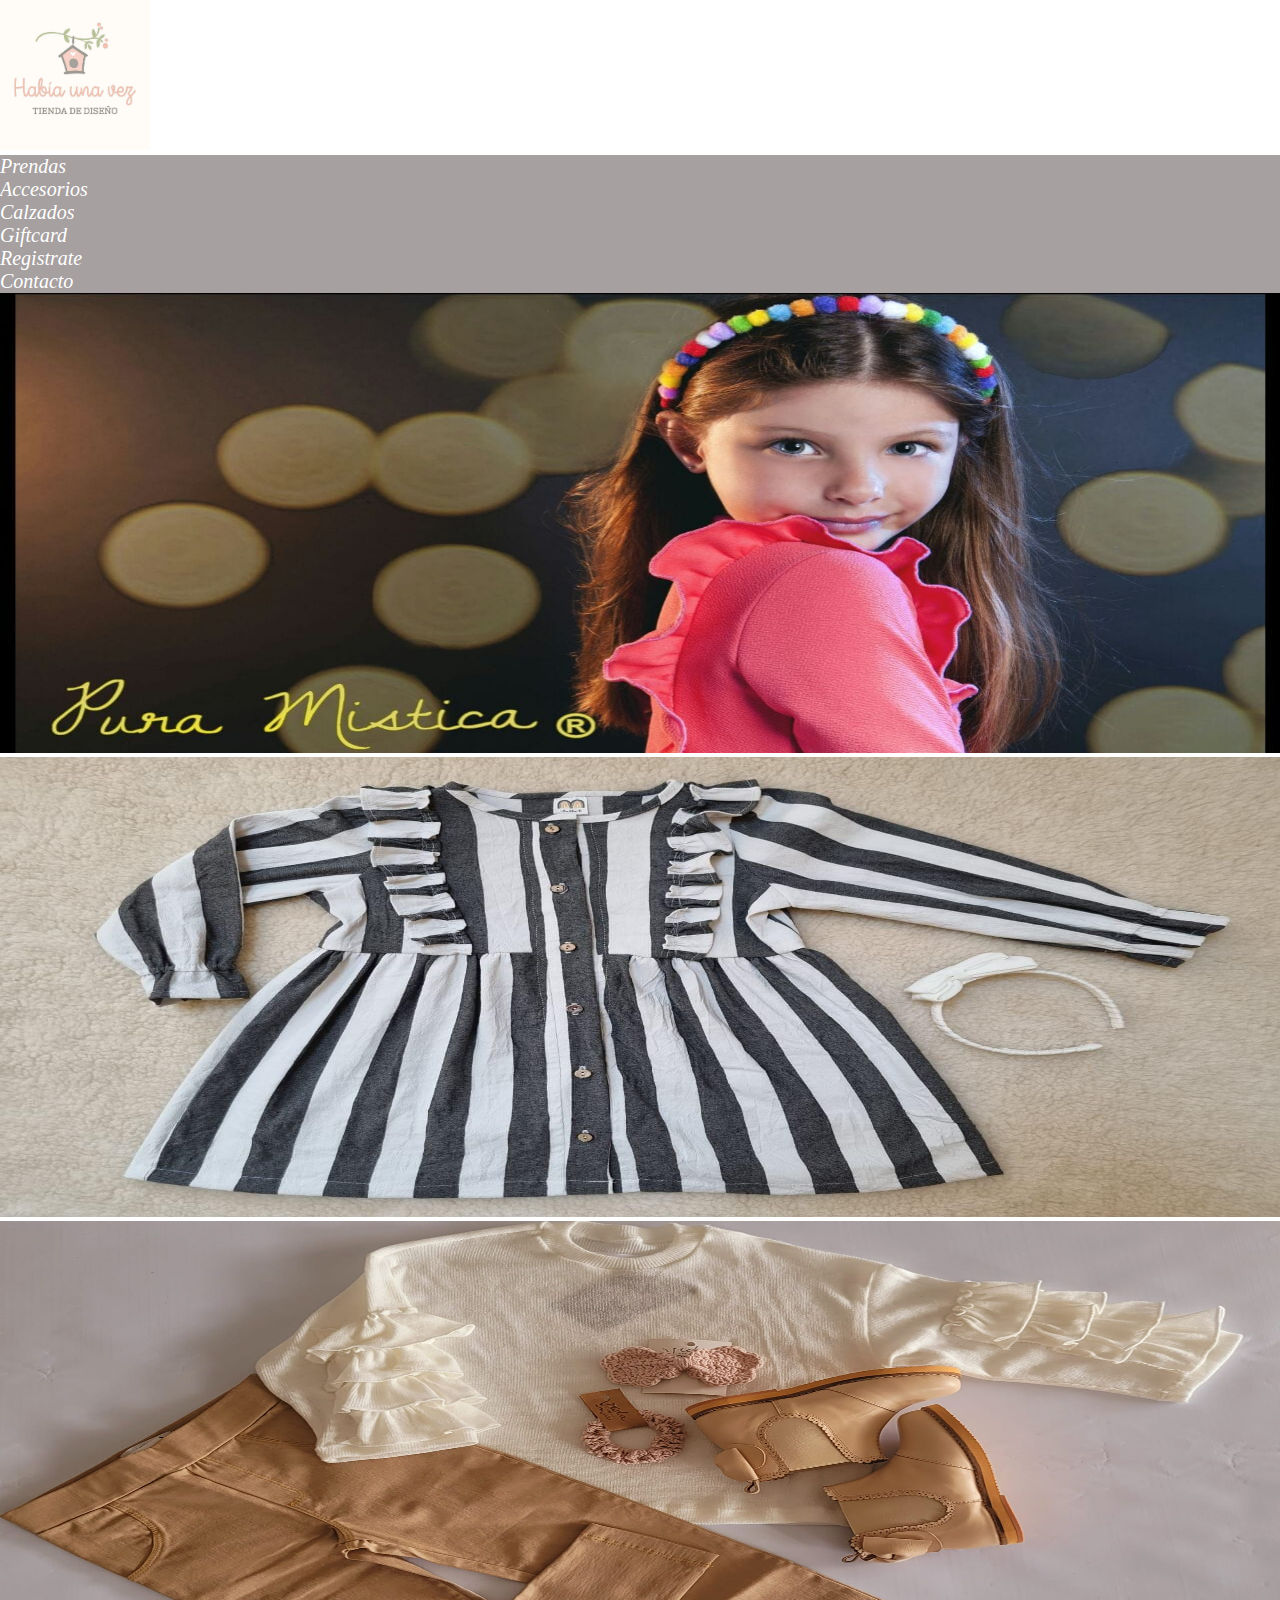
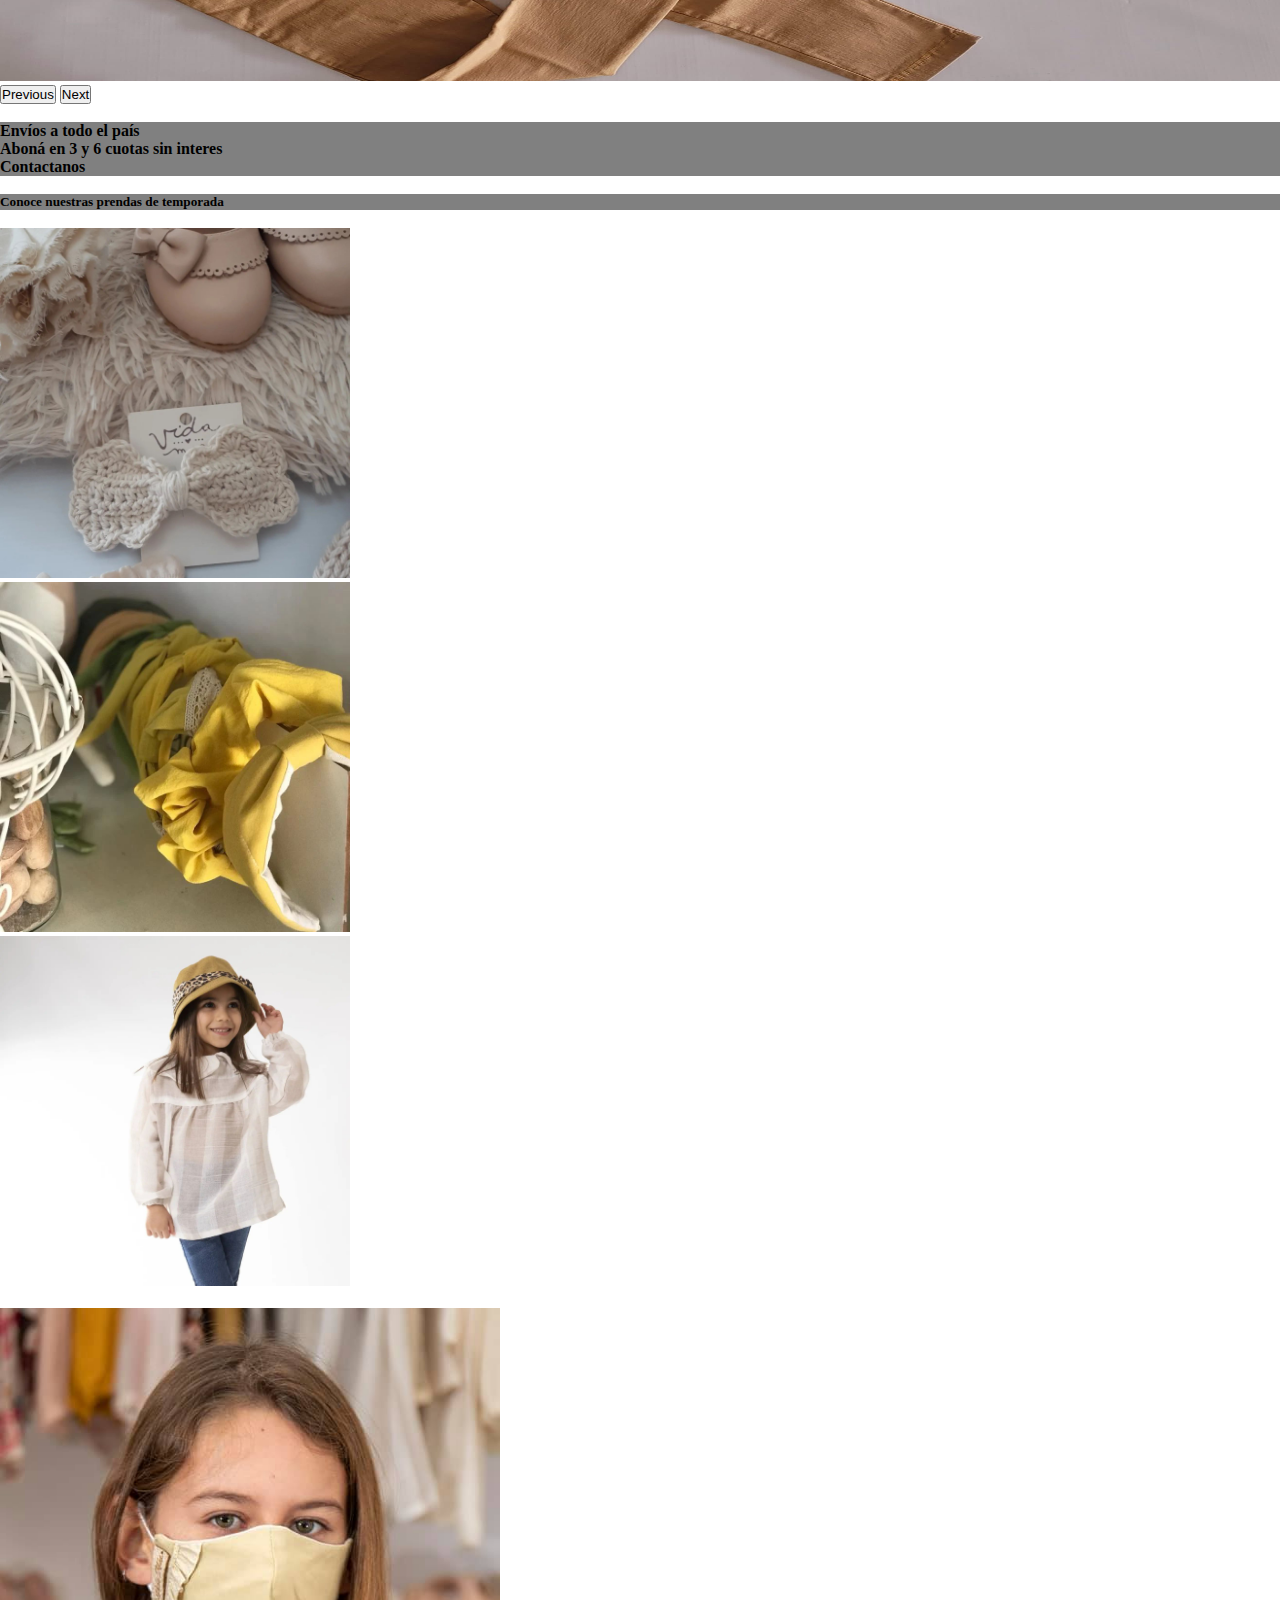
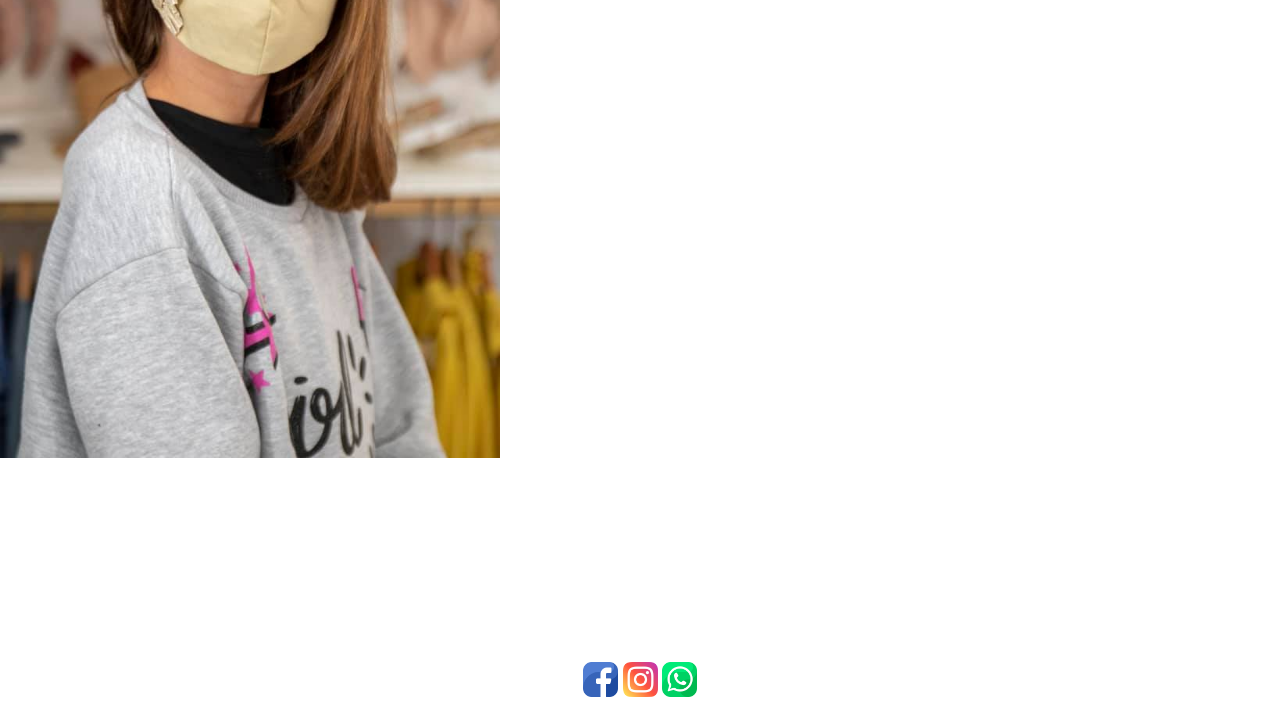
<file: index.html>
<!DOCTYPE html>
<html lang="en">

<head>
    <meta charset="UTF-8">
    <meta http-equiv="X-UA-Compatible" content="IE=edge">
    <meta name="viewport" content="width=device-width, initial-scale=1.0">
    <meta name="description" content="Tienda de ropa infantil de diseño para niñas. Hacemos envío a todo el país y aceptamos todos los medios de pago">
    <meta name="keywords" content="TIENDA DE ROPA, TIENDA DE ROPA INFANTIL, ROPA, ROPA PARA NIÑAS, MODA, DISEÑO">
    <title>HABIA UNA VEZ</title>
    <link rel="stylesheet" href="css/Style.css">
    <link href="https://cdn.jsdelivr.net/npm/bootstrap@5.2.0-beta1/dist/css/bootstrap.min.css" rel="stylesheet" integrity="sha384-0evHe/X+R7YkIZDRvuzKMRqM+OrBnVFBL6DOitfPri4tjfHxaWutUpFmBp4vmVor" crossorigin="anonymous">
  
</head>

<body>
    <header>
        <div id="menuDesktop" class="row">
          <div class="container text-center">
            <div class="row">
              <div class="col-md-6 offset-md-3"><a href="./index.html"><img src="./media/logo original.jpg" width="150px" alt=""></a></div>
            </div>
          </div>
        <div class="contenedorNav">                         
            <ul class=" nav justify-content-center">
              <li class="nav-item">
                <a class="nav-link" href="paginas/Prendas.html">Prendas</a>
              </li>
              <li class="nav-item">
                <a class="nav-link" href="paginas/Accesorios.html">Accesorios</a>
              </li>
              <li class="nav-item">
                <a class="nav-link" href="paginas/Calzados.html">Calzados</a>
              </li>
              <li class="nav-item">
                <a class="nav-link" href="paginas/Gifcard.html">Giftcard</a>
              </li>
              <li class="nav-item">
                <a class="nav-link" href="paginas/Registrate.html">Registrate</a>
              </li>
              <li class="nav-item">
                <a class="nav-link" href="paginas/Contacto.html">Contacto</a>
              </li>
              
            </ul>
          
            </div>
        </div>

        <div id="menuMobile">
            <nav class="navbar bg-light fixed-left">
             <div class="container-fluid">
               <a class="navbar-brand" href="../index.html">Habia una Vez</a>
               <button class="navbar-toggler" type="button" data-bs-toggle="offcanvas" data-bs-target="#offcanvasNavbar" aria-controls="offcanvasNavbar">
                 <span class="navbar-toggler-icon"></span>
               </button>
               <div class="offcanvas offcanvas-end" tabindex="-1" id="offcanvasNavbar" aria-labelledby="offcanvasNavbarLabel">
                 <div class="offcanvas-header">
                   <h5 class="offcanvas-title" id="offcanvasNavbarLabel">Menu</h5>
                   <button type="button" class="btn-close" data-bs-dismiss="offcanvas" aria-label="Close"></button>
                 </div>
                 <div class="offcanvas-body">
                   <ul class="navbar-nav justify-content-end flex-grow-1 pe-3">
                     <li class="nav-item">
                       <a class="nav-link active" aria-current="page" href="./paginas/Prendas.html">Prendas</a>
                     </li>
                     <li class="nav-item">
                       <a class="nav-link active" aria-current="page" href="./paginas/Accesorios.html">Accesorios</a>
                     </li>
                     <li class="nav-item">
                       <a class="nav-link active" aria-current="page" href="./paginas/Calzados.html">Calzados</a>
                     </li>
                     <li class="nav-item">
                       <a class="nav-link active" aria-current="page" href="./paginas/Gifcard.html">Gift Card</a>
                     </li>
                     <li class="nav-item">
                       <a class="nav-link active" aria-current="page" href="./paginas/Registrate.html">Registrate</a>
                     </li>
                     <li class="nav-item">
                       <a class="nav-link active" aria-current="page" href="./paginas/Contacto.html">Contacto</a>
                     </li>
                   </ul>  
                 </div>
               </div>
             </div>
           </nav>
         </div>
    </header>
  

            <div id="carouselExampleFade" class="carousel slide carousel-fade max-width" data-bs-ride="carousel">
                <div class="carousel-inner">
                  <div class="carousel-item active">
                    <img src="./media/posible home.jpg" class="d-block w-100"  alt="...">
                  </div>
                  <div class="carousel-item">
                    <img src="./media/SLIDER.jpg" class="d-block w-100" alt="...">
                  </div>
                  <div class="carousel-item">
                    <img src="./media/slider1.jpg" class="d-block w-100" alt="...">
                  </div>
                </div>
                <button class="carousel-control-prev" type="button" data-bs-target="#carouselExampleFade" data-bs-slide="prev">
                  <span class="carousel-control-prev-icon" aria-hidden="true"></span>
                  <span class="visually-hidden">Previous</span>
                </button>
                <button class="carousel-control-next" type="button" data-bs-target="#carouselExampleFade" data-bs-slide="next">
                  <span class="carousel-control-next-icon" aria-hidden="true"></span>
                  <span class="visually-hidden">Next</span>
                </button>
              </div>
              <br>
            
              <div class="container">
                <div class="row">
                  <div class="col-sm-3 col-md-4 col-xl-4">
                    <div class="card">
                      <div class="card-body">
                       <strong>Envíos a todo el país</strong>
                      </div>
                    </div>
                  </div> 
                  <div class="col-sm-3 col-md-4 col-xl-4">
                    <div class="card">
                      <div class="card-body">
                        <strong>Aboná en 3 y 6 cuotas sin interes</strong>
                      </div>
                    </div>
                  </div> 
                  <div class="col-sm-3 col-md-4 col-xl-4">
                    <div class="card">
                      <div class="card-body">
                        <strong>Contactanos</strong>
                      </div>
                    </div>
                  </div> 
                </div>
              </div>
              <br>
              <div class="card mb-3">
                <div class="card-body">
                  <h5 class="card-title text-center">Conoce nuestras prendas de temporada</h5>
                </div>
              </div>
              
              <br>
            
              <section class="container">
                <div class="row">
                  <div class="col">
                  <div class="text-center">
                    <img src="./media/mono.jpg" class="rounded" width="350px" alt="...">
                  </div> 
                </div>
                <div class="col">
                  <div class="text-center">
                    <img src="./media/vinchas.jpg" class="rounded" width="350px" alt="...">
                  </div> 
                </div>
                <div class="col">
                  <div class="text-center">
                    <img src="./media/sombreros.jpg" class="rounded" width="350px" alt="...">
                  </div> 
                </div>
                </div>
              </section>
              <br>
              
              <section class="container">
                <div class="row">
                  <div class="col">
                  <div class="text-center">
                    <img src="./media/barbijos.jpg" class="rounded" width="500px" alt="...">
                  </div> 
                </div>
                </div>
              </section>


    <footer id="footerHome">
        <nav>
            <a href="https://www.facebook.com/Habiaunaveztiendadenenas" target="_blank"> <img
                            src="./media/facebook.png" width="35px" alt="facebook"> </a>
            <a href="https://www.instagram.com/habia_una_vez_t/" target="_blank"> <img
                            src="./media/instagram.PNG" width="35px" alt="ig"></a>
            <a href="https://api.whatsapp.com/send?phone=" target="_blank"> <img src="./media/Whatsapp.PNG"
                            width="35px" alt="whatsapp"></a>
        </nav>
    </footer>
    </div>
    <script src="https://cdn.jsdelivr.net/npm/bootstrap@5.2.0-beta1/dist/js/bootstrap.bundle.min.js" integrity="sha384-pprn3073KE6tl6bjs2QrFaJGz5/SUsLqktiwsUTF55Jfv3qYSDhgCecCxMW52nD2" crossorigin="anonymous"></script>
 
</body>
</html>
</file>
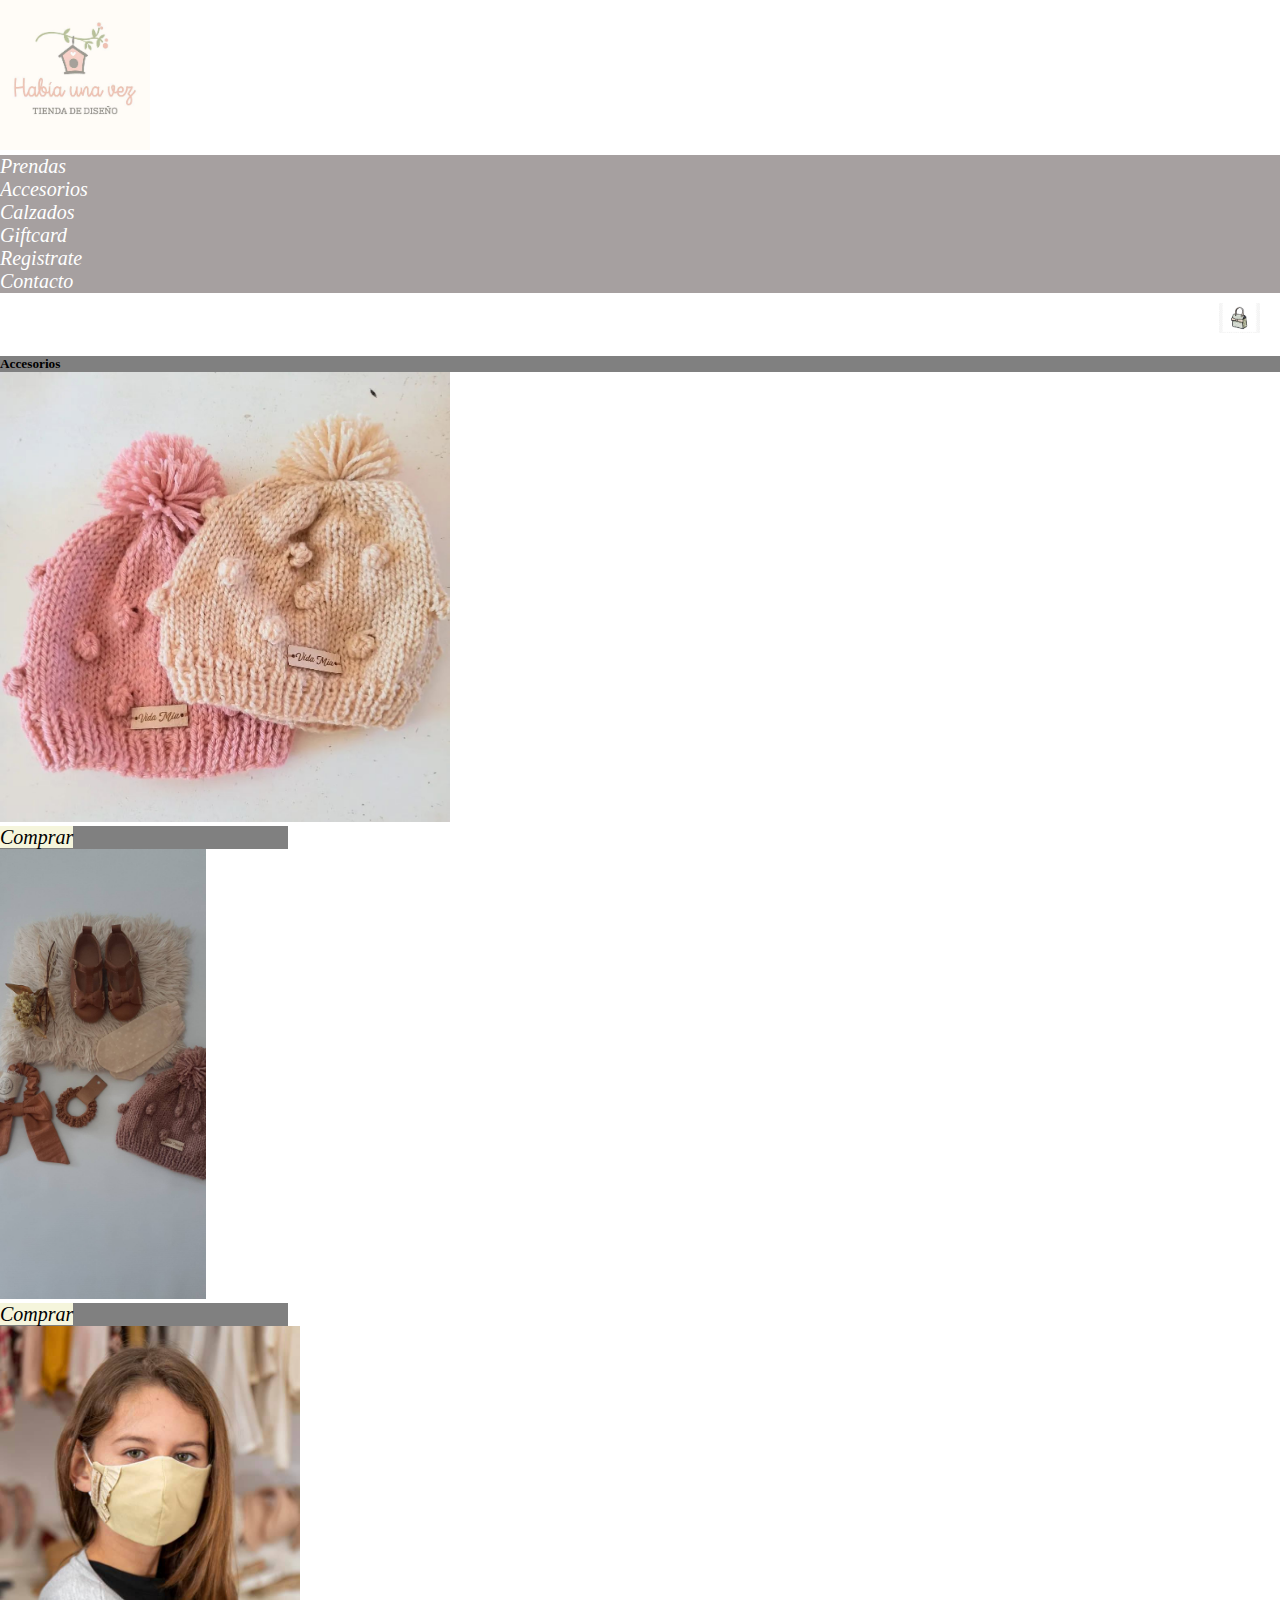
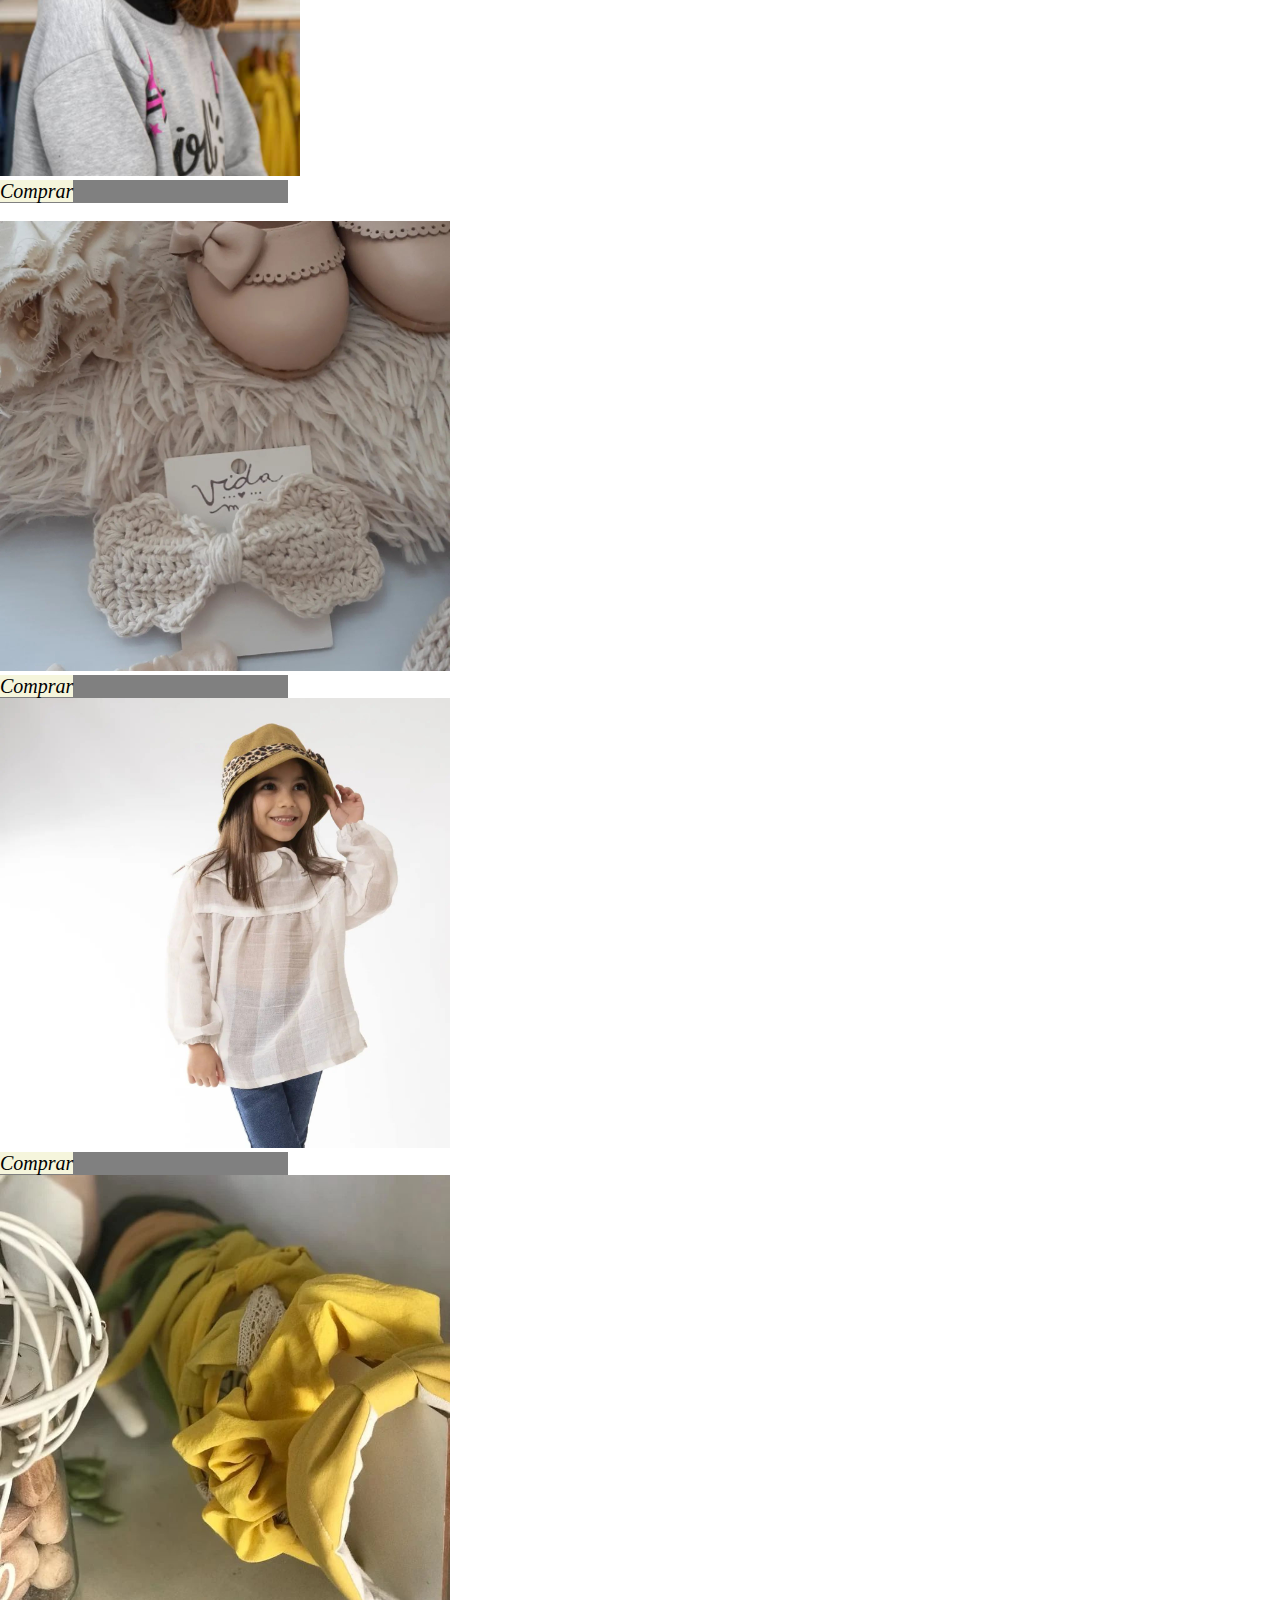
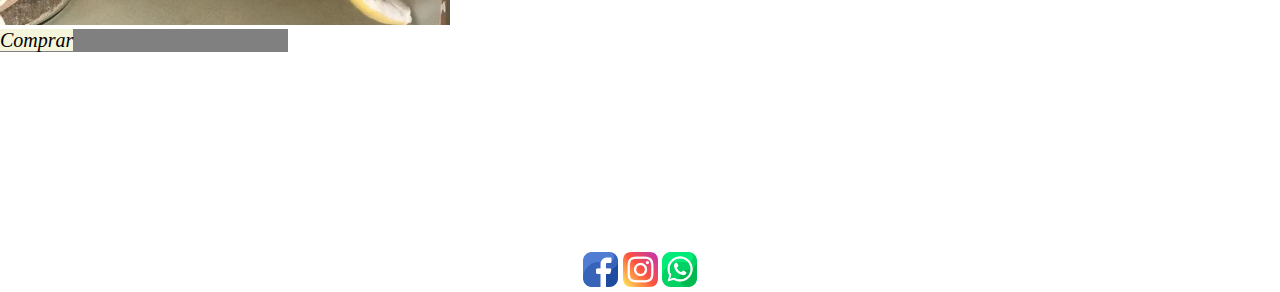
<file: paginas/Accesorios.html>
<!DOCTYPE html>
<html lang="en">
<head>
    <meta charset="UTF-8">
    <meta http-equiv="X-UA-Compatible" content="IE=edge">
    <meta name="viewport" content="width=device-width, initial-scale=1.0">
    <meta name="description" content="Encontraras todos los accesorios necesarios para armar un buen outfit. Complementa y realza cualquier look">
    <meta name="keywords" content="TIENDA DE ROPA, ACCESORIOS, ACCESORIOS PARA CABELLO, SOMBREROS, VINCHAS, MEDIAS, BARBIJOS">
    <title>Accesorios</title>
    <link rel="stylesheet" href="../css/Style.css">
    <link href="https://cdn.jsdelivr.net/npm/bootstrap@5.2.0-beta1/dist/css/bootstrap.min.css" rel="stylesheet" integrity="sha384-0evHe/X+R7YkIZDRvuzKMRqM+OrBnVFBL6DOitfPri4tjfHxaWutUpFmBp4vmVor" crossorigin="anonymous">
  
   
</head>
<body>
    <div >
    <header class="menu">   
      <div id="menuDesktop" class="row">
        <div class="container text-center">
          <div class="row">
            <div class="col-md-6 offset-md-3"><a href="../index.html"><img src="../media/logo original.jpg" width="150px" alt=""></a></div>
          </div>
        </div>
      <div class="contenedorNav">
                          
          <ul class=" nav justify-content-center">
            <li class="nav-item">
              <a class="nav-link" href="Prendas.html">Prendas</a>
            </li>
            <li class="nav-item">
              <a class="nav-link" href="Accesorios.html">Accesorios</a>
            </li>
            <li class="nav-item">
              <a class="nav-link" href="Calzados.html">Calzados</a>
            </li>
            <li class="nav-item">
              <a class="nav-link" href="Gifcard.html">Giftcard</a>
            </li>
            <li class="nav-item">
              <a class="nav-link" href="Registrate.html">Registrate</a>
            </li>
            <li class="nav-item">
              <a class="nav-link" href="Contacto.html">Contacto</a>
            </li>
            
          </ul>
          </div>
          <div class="bolso"><a href="" ><img id="bolso"  src="../media/bolsa.jpg" height="30px" alt=""></a> </div>
      </div>        
      </div> 

      <div id="menuMobile">
       <nav class="navbar bg-light fixed-left">
        <div class="container-fluid">
          <a class="navbar-brand" href="../index.html">Habia una Vez</a>
          <button class="navbar-toggler" type="button" data-bs-toggle="offcanvas" data-bs-target="#offcanvasNavbar" aria-controls="offcanvasNavbar">
            <span class="navbar-toggler-icon"></span>
          </button>
          <div class="offcanvas offcanvas-end" tabindex="-1" id="offcanvasNavbar" aria-labelledby="offcanvasNavbarLabel">
            <div class="offcanvas-header">
              <h5 class="offcanvas-title" id="offcanvasNavbarLabel">Menu</h5>
              <button type="button" class="btn-close" data-bs-dismiss="offcanvas" aria-label="Close"></button>
            </div>
            <div class="offcanvas-body">
              <ul class="navbar-nav justify-content-end flex-grow-1 pe-3">
                <li class="nav-item">
                  <a class="nav-link active" aria-current="page" href="./Prendas.html">Prendas</a>
                </li>
                <li class="nav-item">
                  <a class="nav-link active" aria-current="page" href="./Accesorios.html">Accesorios</a>
                </li>
                <li class="nav-item">
                  <a class="nav-link active" aria-current="page" href="./Calzados.html">Calzados</a>
                </li>
                <li class="nav-item">
                  <a class="nav-link active" aria-current="page" href="./Gifcard.html">Gift Card</a>
                </li>
                <li class="nav-item">
                  <a class="nav-link active" aria-current="page" href="./Registrate.html">Registrate</a>
                </li>
                <li class="nav-item">
                  <a class="nav-link active" aria-current="page" href="./Contacto.html">Contacto</a>
                </li>
              </ul>  
            </div>
          </div>
        </div>
        <div class="bolso"><a href="" ><img id="bolso"  src="../media/bolsa.jpg" height="30px" alt=""></a> </div>
      
      </nav>
    </div>
    </header>
    <br>

 
    <div class="card mb-3 ">
      <div class="card-body">
        <h5 class="card-title text-center">Accesorios</h5>
      </div>
    </div>

    <section class="container-fluid">
        <div class="row">
          <div class="col-sm-6 col-md-4 col-xl-4">
            <div class="card" style="width: 18rem;">
              <img id="img" src="../media/accesorios.jpg" class="card-img-top" alt="...">
              <div class="card-body">
                <a href="#" class="btn">Comprar</a>
              </div>
            </div>
         </div>
    
         <div class="col-sm-6 col-md-4 col-xl-4">
          <div class="card" style="width: 18rem;">
            <img id="img" src="../media/acesorios2.jpg" class="card-img-top" alt="...">
            <div class="card-body">
              <a href="#" class="btn">Comprar</a>
            </div>
          </div>
       </div>
       
       <div class="col-sm-6 col-md-4 col-xl-4">
        <div class="card" style="width: 18rem;">
          <img id="img" src="../media/barbijos.jpg" class="card-img-top" alt="...">
          <div class="card-body">
            <a href="#" class="btn">Comprar</a>
          </div>
        </div>
     </div>
    </section> 
    <br>
    <section class="container-fluid">
     <div class="row">
        <div class="col-sm-6 col-md-4 col-xl-4">
          <div class="card" style="width: 18rem;">
            <img id="img" src="../media/mono.jpg" class="card-img-top" alt="...">
            <div class="card-body">
              <a href="#" class="btn">Comprar</a>
            </div>
          </div>
       </div>
  
       <div class="col-sm-6 col-md-4 col-xl-4">
        <div class="card" style="width: 18rem;">
          <img id="img" src="../media/sombreros.jpg" class="card-img-top" alt="...">
          <div class="card-body">
            <a href="#" class="btn">Comprar</a>
          </div>
        </div>
     </div>
     
     <div class="col-sm-6 col-md-4 col-xl-4">
      <div class="card" style="width: 18rem;">
        <img id="img" src="../media/vinchas.jpg" class="card-img-top" alt="...">
        <div class="card-body">
          <a href="#" class="btn">Comprar</a>
        </div>
      </div>
   </div>
     </div>
    </section>
     
        <footer class="footer">
            <nav>
                <a href="https://www.facebook.com/Habiaunaveztiendadenenas" target="_blank"> <img src="../media/facebook.png" width="35px" alt="facebook"> </a>
                <a href="https://www.instagram.com/habia_una_vez_t/" target="_blank"> <img src="../media/instagram.PNG" width="35px" alt="ig"></a>
                <a href="https://api.whatsapp.com/send?phone=" target="_blank"> <img src="../media/Whatsapp.PNG" width="35px" alt="whatsapp"></a>
            </nav>
        </footer>
    </div> 
    <script src="https://cdn.jsdelivr.net/npm/bootstrap@5.2.0-beta1/dist/js/bootstrap.bundle.min.js" integrity="sha384-pprn3073KE6tl6bjs2QrFaJGz5/SUsLqktiwsUTF55Jfv3qYSDhgCecCxMW52nD2" crossorigin="anonymous"></script>
    
</body>

</html>
</file>
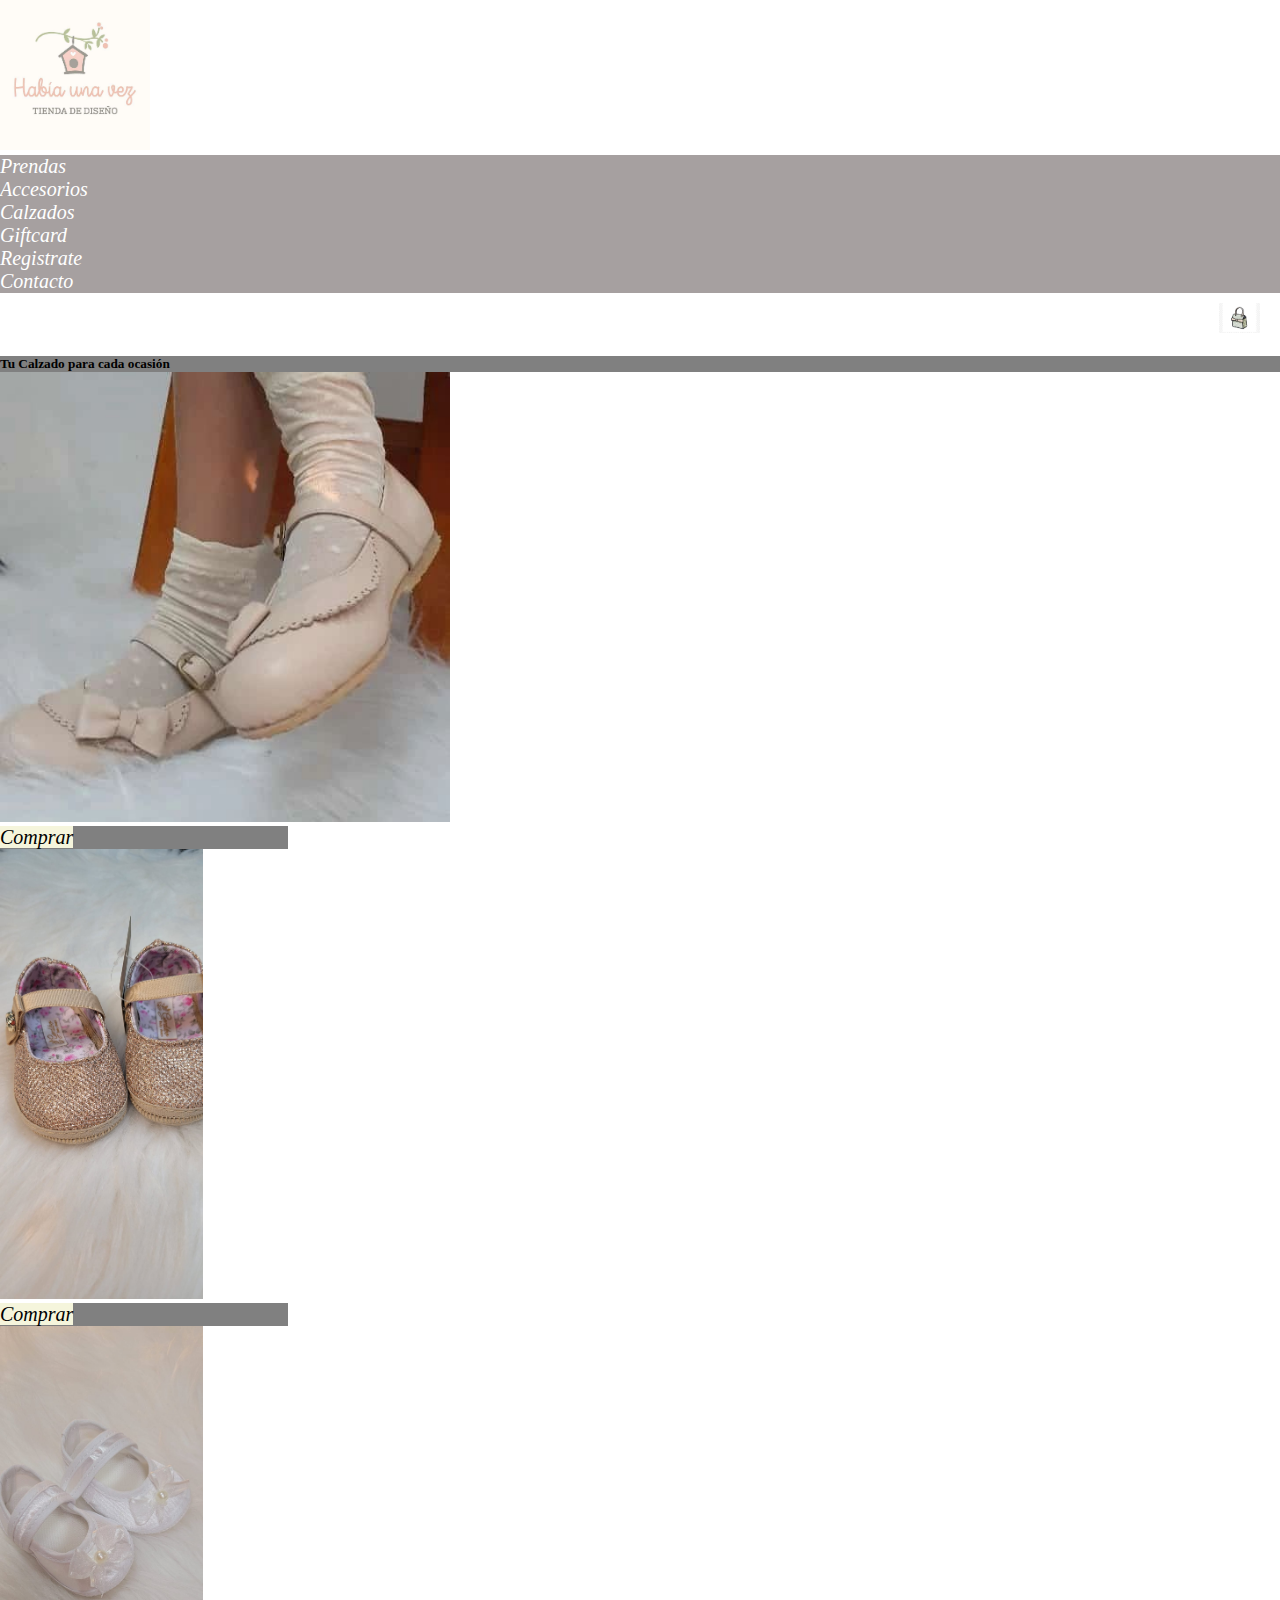
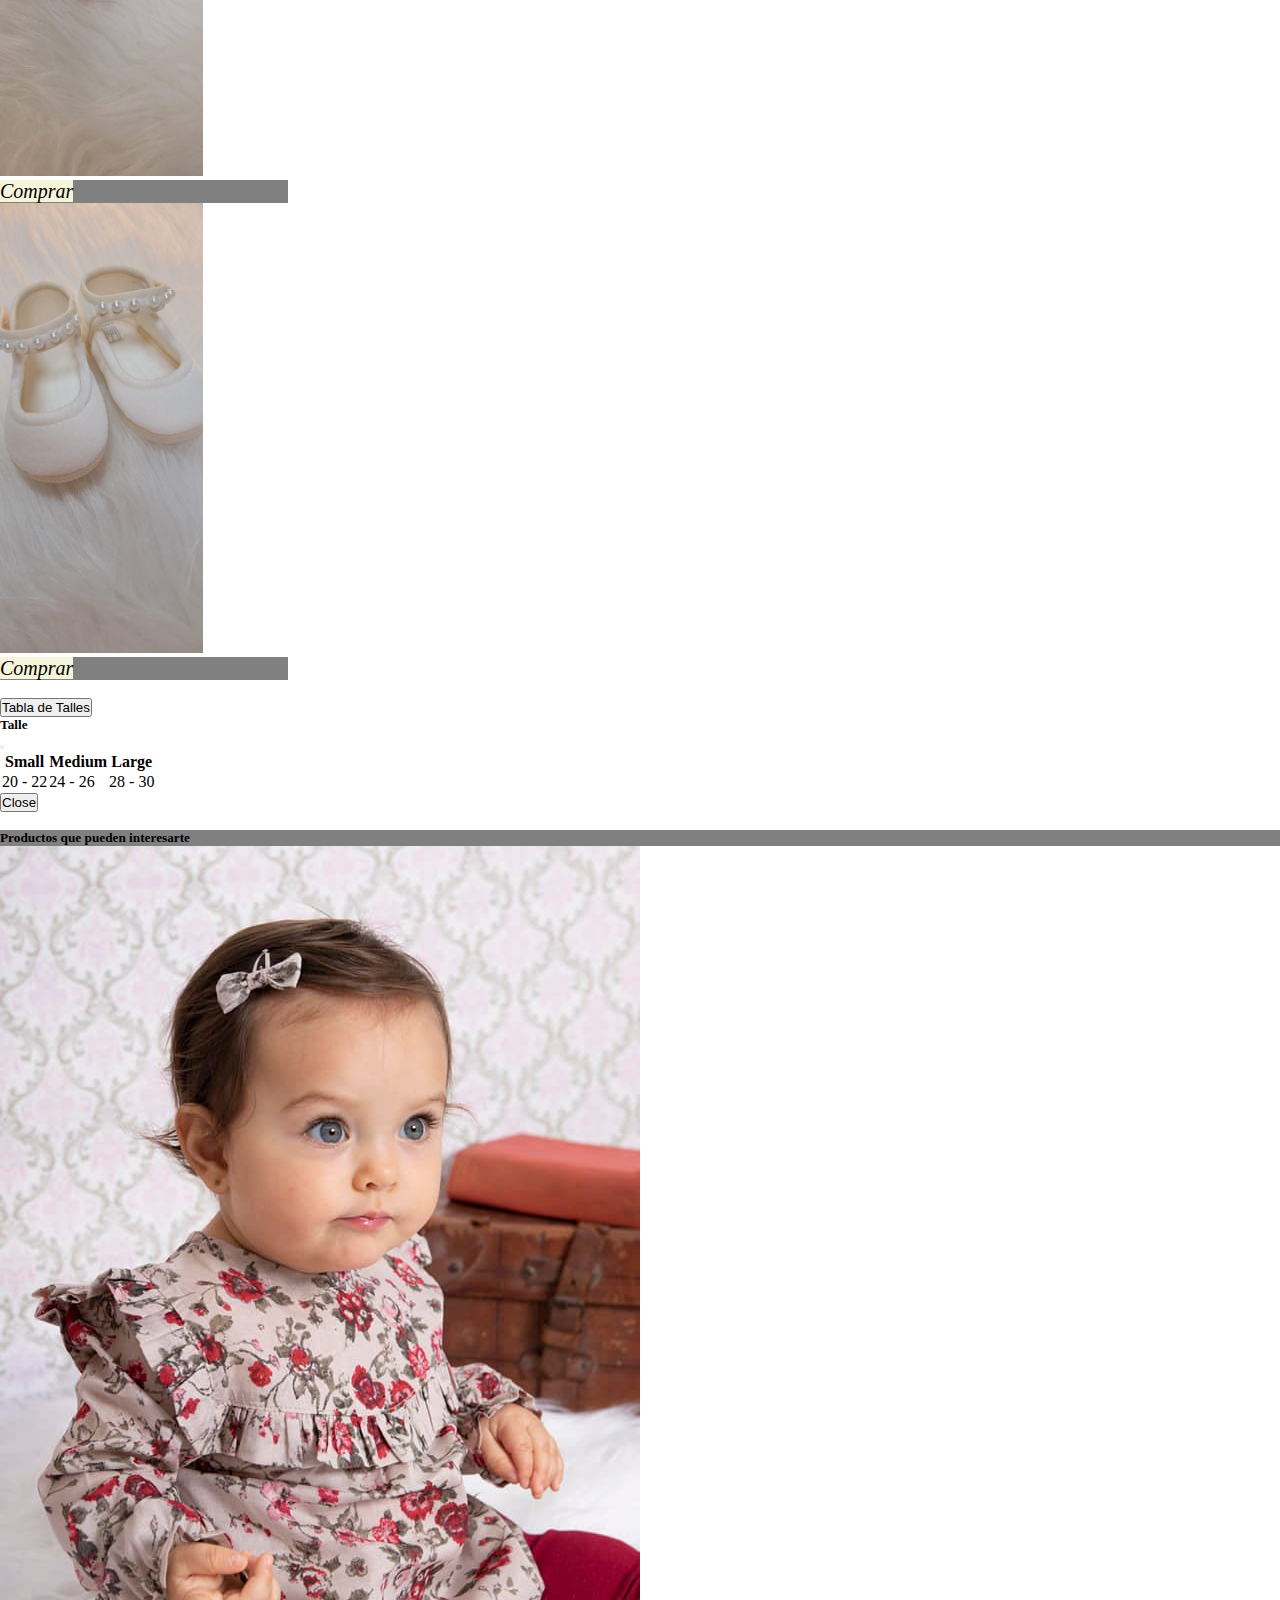
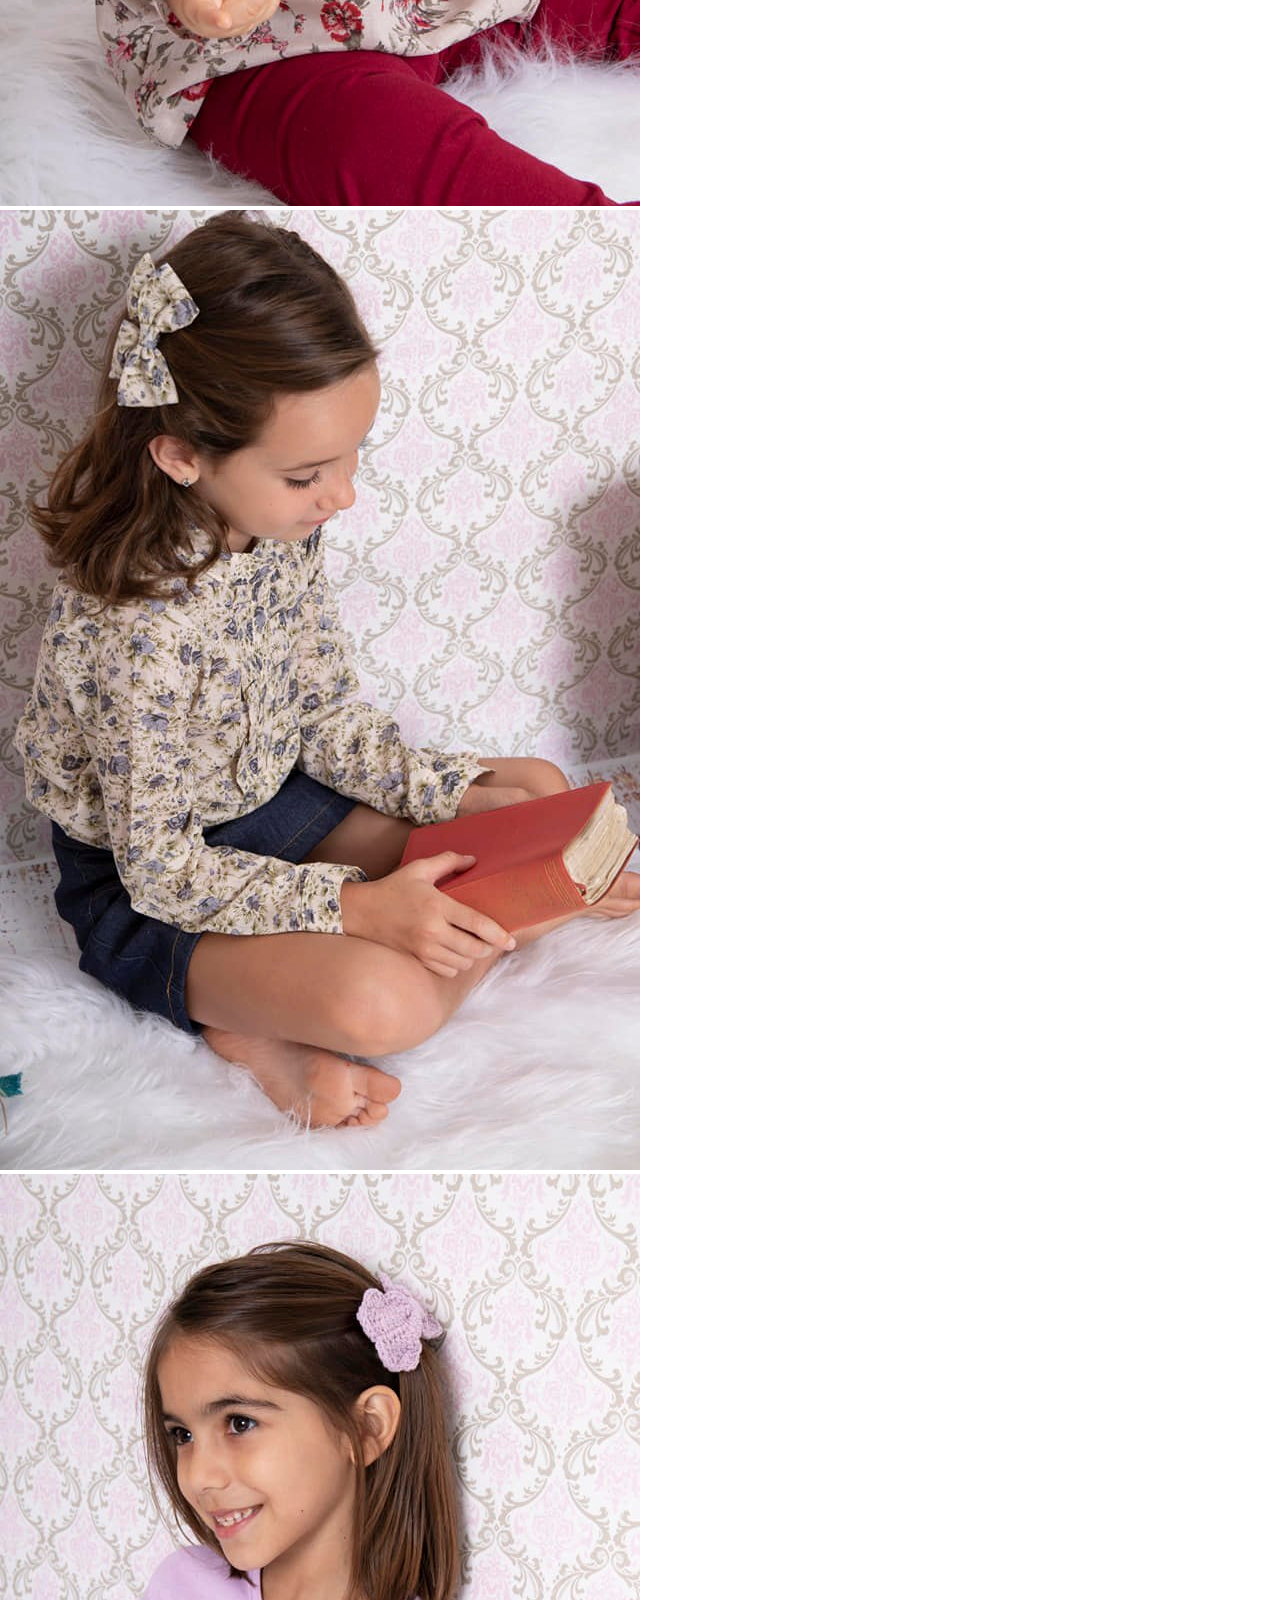
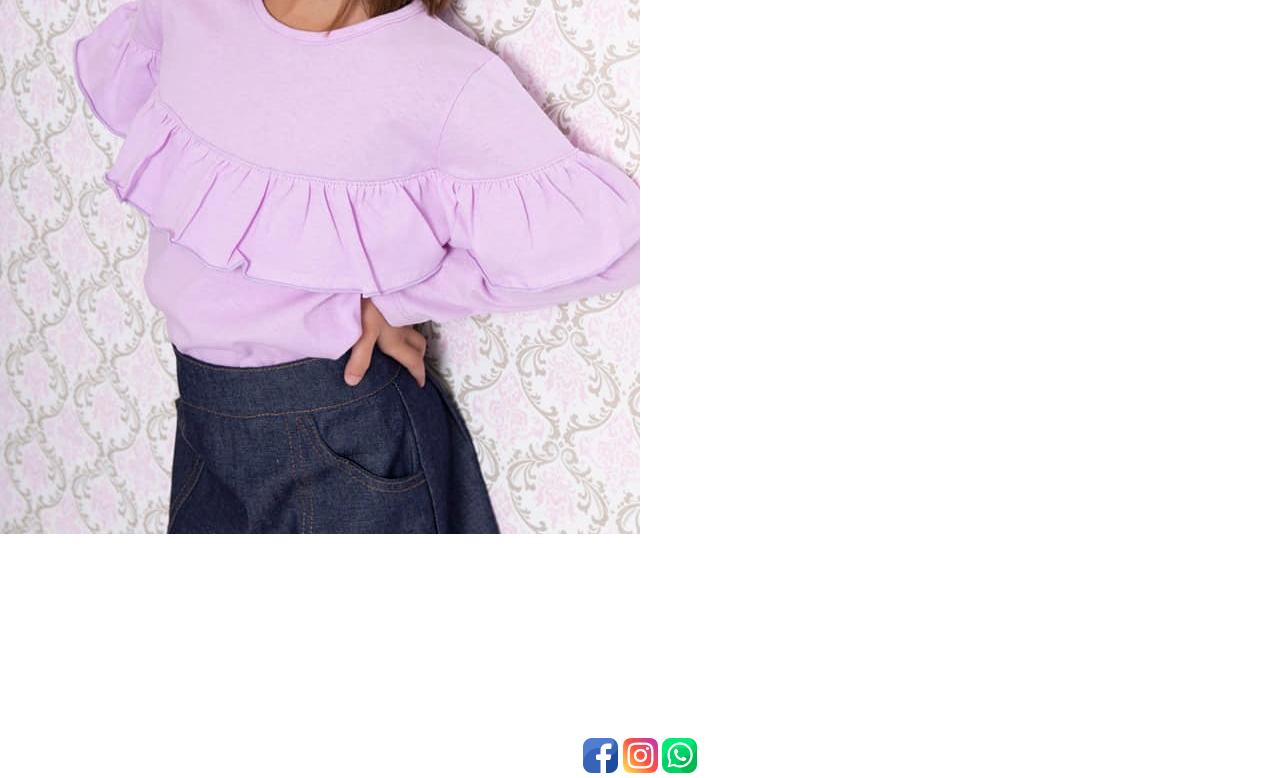
<file: paginas/Calzados.html>
<!DOCTYPE html>
<html lang="en">
<head>
    <meta charset="UTF-8">
    <meta http-equiv="X-UA-Compatible" content="IE=edge">
    <meta name="viewport" content="width=device-width, initial-scale=1.0">
    <meta name="description" content="Calzados para niñas, nos centramos en cada detalle">
    <meta name="keywords" content="TIENDA DE ROPA, CALZADOS, TIENDA DE ZAPATOS, ZAPATOS DE NIÑAS, BOTAS PARA NIÑAS">
    <title>Calzados</title>
    <link rel="stylesheet" href="../css/Style.css">
    <link href="https://cdn.jsdelivr.net/npm/bootstrap@5.2.0-beta1/dist/css/bootstrap.min.css" rel="stylesheet" integrity="sha384-0evHe/X+R7YkIZDRvuzKMRqM+OrBnVFBL6DOitfPri4tjfHxaWutUpFmBp4vmVor" crossorigin="anonymous">
  
</head>
<body>
    <div>
    <header class="menu">
      <div id="menuDesktop" class="row">
        <div class="container text-center">
          <div class="row">
            <div class="col-md-6 offset-md-3"><a href="../index.html"><img src="../media/logo original.jpg" width="150px" alt=""></a></div>
          </div>
        </div>
      <div class="contenedorNav">
                          
          <ul class=" nav justify-content-center">
            <li class="nav-item">
              <a class="nav-link" href="Prendas.html">Prendas</a>
            </li>
            <li class="nav-item">
              <a class="nav-link" href="Accesorios.html">Accesorios</a>
            </li>
            <li class="nav-item">
              <a class="nav-link" href="Calzados.html">Calzados</a>
            </li>
            <li class="nav-item">
              <a class="nav-link" href="Gifcard.html">Giftcard</a>
            </li>
            <li class="nav-item">
              <a class="nav-link" href="Registrate.html">Registrate</a>
            </li>
            <li class="nav-item">
              <a class="nav-link" href="Contacto.html">Contacto</a>
            </li>
            
          </ul>
          </div>
          <div class="bolso"><a href="" ><img id="bolso"  src="../media/bolsa.jpg" height="30px" alt=""></a> </div>
      </div> 
      </div>  
      <br>       
      <div id="menuMobile">
        <nav class="navbar bg-light fixed-left">
         <div class="container-fluid">
           <a class="navbar-brand" href="../index.html">Habia una Vez</a>
           <button class="navbar-toggler" type="button" data-bs-toggle="offcanvas" data-bs-target="#offcanvasNavbar" aria-controls="offcanvasNavbar">
             <span class="navbar-toggler-icon"></span>
           </button>
           <div class="offcanvas offcanvas-end" tabindex="-1" id="offcanvasNavbar" aria-labelledby="offcanvasNavbarLabel">
             <div class="offcanvas-header">
               <h5 class="offcanvas-title" id="offcanvasNavbarLabel">Menu</h5>
               <button type="button" class="btn-close" data-bs-dismiss="offcanvas" aria-label="Close"></button>
             </div>
             <div class="offcanvas-body">
               <ul class="navbar-nav justify-content-end flex-grow-1 pe-3">
                 <li class="nav-item">
                   <a class="nav-link active" aria-current="page" href="./Prendas.html">Prendas</a>
                 </li>
                 <li class="nav-item">
                   <a class="nav-link active" aria-current="page" href="./Accesorios.html">Accesorios</a>
                 </li>
                 <li class="nav-item">
                   <a class="nav-link active" aria-current="page" href="./Calzados.html">Calzados</a>
                 </li>
                 <li class="nav-item">
                   <a class="nav-link active" aria-current="page" href="./Gifcard.html">Gift Card</a>
                 </li>
                 <li class="nav-item">
                   <a class="nav-link active" aria-current="page" href="./Registrate.html">Registrate</a>
                 </li>
                 <li class="nav-item">
                   <a class="nav-link active" aria-current="page" href="./Contacto.html">Contacto</a>
                 </li>
               </ul>  
             </div>
           </div>
         </div>
         <div class="bolso"><a href="" ><img id="bolso"  src="../media/bolsa.jpg" height="30px" alt=""></a> </div>
      
       </nav>
     </div>
    </header>
  
    <div class="card mb-3">
      <div class="card-body">
        <h5 class="card-title text-center">Tu Calzado para cada ocasión</h5>
      </div>
    </div>

    <section class="container-fluid">
        <div class="row">
          <div class="col-sm-6 col-md-3 col-xl-3">
            <div class="card" style="width: 18rem;">
              <img id="img" src="../media/CALZADOS.jpg" class="card-img-top" alt="...">
              <div class="card-body">
                <a href="#" class="btn">Comprar</a>
              </div>
            </div>
         </div>
    
         <div class="col-sm-6 col-md-3 col-xl-3">
          <div class="card" style="width: 18rem;">
            <img id="img" src="../media/z1.jpg" class="card-img-top" alt="...">
            <div class="card-body">
              <a href="#" class="btn">Comprar</a>
            </div>
          </div>
       </div>
       
       <div class="col-sm-6 col-md-3 col-xl-3">
        <div class="card" style="width: 18rem;">
          <img id="img" src="../media/z2.jpg" class="card-img-top" alt="...">
          <div class="card-body">
            <a href="#" class="btn">Comprar</a>
          </div>
        </div>
     </div>
    
     <div class="col-sm-6 col-md-3 col-xl-3">
      <div class="card" style="width: 18rem;">
        <img id="img" src="../media/z3.jpg" class="card-img-top" alt="...">
        <div class="card-body">
          <a href="#" class="btn">Comprar</a>
        </div>
      </div>
    </div>
   </div>
</div>
</section>

<br>
    
<!-- Button trigger modal -->
<div class="row">
  <div class="col-md-12 offset-md-12">
    <button type="button" class="btn btn-secondary w-100 p-3" data-bs-toggle="modal" data-bs-target="#exampleModal">
      Tabla de Talles
    </button>
  </div>
  </div>


<!-- Modal -->
<div class="modal fade" id="exampleModal" tabindex="-1" aria-labelledby="exampleModalLabel" aria-hidden="true">
  <div class="modal-dialog">
    <div class="modal-content">
      <div class="modal-header">
        <h5 class="modal-title" id="exampleModalLabel">Talle</h5>
        <button type="button" class="btn-close" data-bs-dismiss="modal" aria-label="Close"></button>
      </div>
      <div class="modal-body">
        <table class="table">
          <thead>
            <tr>
              <th scope="col">Small</th>
              <th scope="col">Medium</th>
              <th scope="col">Large</th>
            </tr>
          </thead>
          <tbody class="table-group-divider">
            <tr>
              <td>20 - 22</td>
              <td>24 - 26</td>
              <td>28 - 30</td>
            </tr>
          </tbody>
        </table>
      </div>
      <div class="modal-footer">
        <button type="button" class="btn btn-secondary" data-bs-dismiss="modal">Close</button>
      </div>
    </div>
  </div>
</div>
<br>

<div class="card mb-3">
  <div class="card-body">
    <h5 class="card-title text-center">Productos que pueden interesarte</h5>
  </div>
</div>

<div class="card-group">
  <div class="card">
    <img src="../media/extra.jpg" class="img" alt="...">
  </div>
  <div class="card">
    <img src="../media/extra1jpg.jpg" class="img" alt="...">
  
  </div>
  <div class="card">
    <img src="../media/extra2.jpg" class="card" alt="...">
  </div>
</div>
        
    <footer class="footer">
        <nav>
            <a href="https://www.facebook.com/Habiaunaveztiendadenenas" target="_blank"> <img src="../media/facebook.png" width="35px" alt="facebook"> </a>
            <a href="https://www.instagram.com/habia_una_vez_t/" target="_blank"> <img src="../media/instagram.PNG" width="35px" alt="ig"></a>
            <a href="https://api.whatsapp.com/send?phone=" target="_blank"> <img src="../media/Whatsapp.PNG" width="35px" alt="whatsapp"></a>
        </nav>
    </footer>
   
     </div>
    </section>
    <script src="https://cdn.jsdelivr.net/npm/bootstrap@5.2.0-beta1/dist/js/bootstrap.bundle.min.js" integrity="sha384-pprn3073KE6tl6bjs2QrFaJGz5/SUsLqktiwsUTF55Jfv3qYSDhgCecCxMW52nD2" crossorigin="anonymous"></script>
 
</body>

</html>
</file>
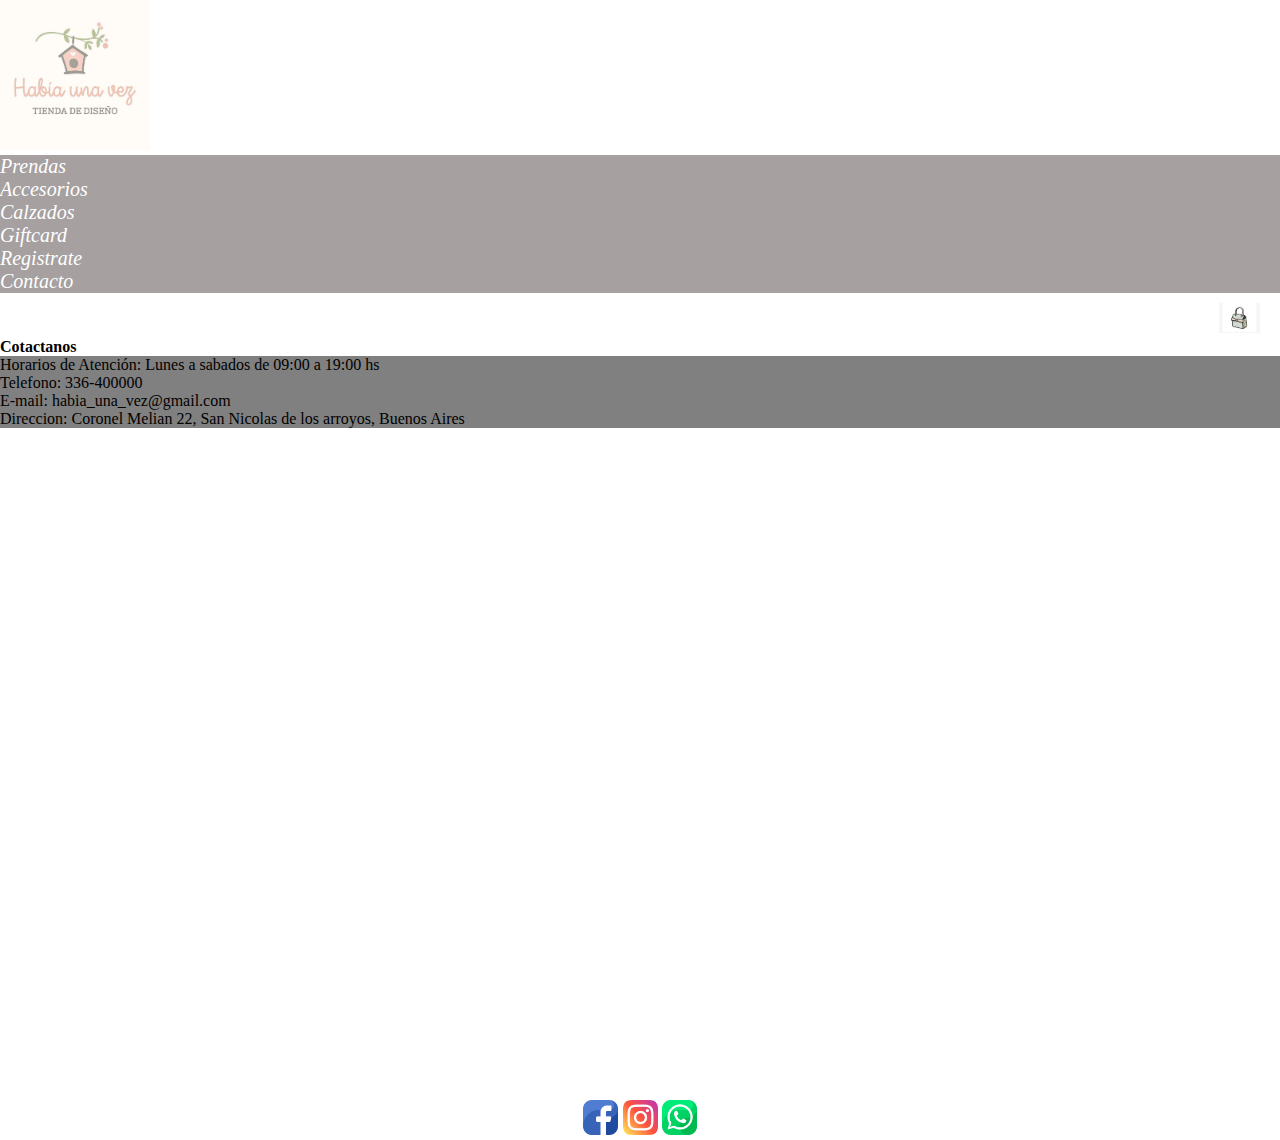
<file: paginas/Contacto.html>
<!DOCTYPE html>
<html lang="en">

<head>
    <meta charset="UTF-8">
    <meta http-equiv="X-UA-Compatible" content="IE=edge">
    <meta name="viewport" content="width=device-width, initial-scale=1.0">
    <meta name="description" content="Si queres un asesoramiento mas personalizado no dudes en contactarte con nosotros">
    <meta name="keywords" content="TIENDA DE ROPA, CONTACTO, CANTACTARSE, NUMERO DE CONTACTO, TELEFONO, MAIL, EMAIL, ATENCION AL CLIENTE">
    <title>Contacto</title>
    <link rel="stylesheet" href="../css/Style.css">
    <link href="https://cdn.jsdelivr.net/npm/bootstrap@5.2.0-beta1/dist/css/bootstrap.min.css" rel="stylesheet" integrity="sha384-0evHe/X+R7YkIZDRvuzKMRqM+OrBnVFBL6DOitfPri4tjfHxaWutUpFmBp4vmVor" crossorigin="anonymous">
  
   
    <!-- Ícono de pestaña -->
</head>
   
    <body>
        <div id="mainContacto">
        <header class="menu">
          <div id="menuDesktop" class="row">
            <div class="container text-center">
              <div class="row">
                <div class="col-md-6 offset-md-3"><a href="../index.html"><img src="../media/logo original.jpg" width="150px" alt=""></a></div>
              </div>
            </div>
          <div class="contenedorNav">
                              
              <ul class=" nav justify-content-center">
                <li class="nav-item">
                  <a class="nav-link" href="Prendas.html">Prendas</a>
                </li>
                <li class="nav-item">
                  <a class="nav-link" href="Accesorios.html">Accesorios</a>
                </li>
                <li class="nav-item">
                  <a class="nav-link" href="Calzados.html">Calzados</a>
                </li>
                <li class="nav-item">
                  <a class="nav-link" href="Gifcard.html">Giftcard</a>
                </li>
                <li class="nav-item">
                  <a class="nav-link" href="Registrate.html">Registrate</a>
                </li>
                <li class="nav-item">
                  <a class="nav-link" href="Contacto.html">Contacto</a>
                </li>
                
              </ul>
              </div>
            <div class="bolso"><a href="" ><img id="bolso"  src="../media/bolsa.jpg" height="30px" alt=""></a> </div>
          </div>  
        </div>  

        <div id="menuMobile">
          <nav class="navbar bg-light fixed-left">
           <div class="container-fluid">
             <a class="navbar-brand" href="../index.html">Habia una Vez</a>
             <button class="navbar-toggler" type="button" data-bs-toggle="offcanvas" data-bs-target="#offcanvasNavbar" aria-controls="offcanvasNavbar">
               <span class="navbar-toggler-icon"></span>
             </button>
             <div class="offcanvas offcanvas-end" tabindex="-1" id="offcanvasNavbar" aria-labelledby="offcanvasNavbarLabel">
               <div class="offcanvas-header">
                 <h5 class="offcanvas-title" id="offcanvasNavbarLabel">Menu</h5>
                 <button type="button" class="btn-close" data-bs-dismiss="offcanvas" aria-label="Close"></button>
               </div>
               <div class="offcanvas-body">
                 <ul class="navbar-nav justify-content-end flex-grow-1 pe-3">
                   <li class="nav-item">
                     <a class="nav-link active" aria-current="page" href="./Prendas.html">Prendas</a>
                   </li>
                   <li class="nav-item">
                     <a class="nav-link active" aria-current="page" href="./Accesorios.html">Accesorios</a>
                   </li>
                   <li class="nav-item">
                     <a class="nav-link active" aria-current="page" href="./Calzados.html">Calzados</a>
                   </li>
                   <li class="nav-item">
                     <a class="nav-link active" aria-current="page" href="./Gifcard.html">Gift Card</a>
                   </li>
                   <li class="nav-item">
                     <a class="nav-link active" aria-current="page" href="./Registrate.html">Registrate</a>
                   </li>
                   <li class="nav-item">
                     <a class="nav-link active" aria-current="page" href="./Contacto.html">Contacto</a>
                   </li>
                 </ul>  
               </div>
             </div>
           </div>
           <div class="bolso"><a href="" ><img id="bolso"  src="../media/bolsa.jpg" height="30px" alt=""></a> </div>
         </nav>
       </div>
    </header>
      
    <div class="vr"></div>

        
        <div class="card text-center shadow p-3 mb-5 bg-body rounded">
            <div class="card-header">
              <strong>Cotactanos</strong> 
            </div>
            <div class="card-body">
              <p class="card-text">Horarios de Atención: Lunes a sabados de 09:00 a 19:00 hs</p>
              <p>Telefono: 336-400000</p>
              <p>E-mail: habia_una_vez@gmail.com</p>          
              <p>Direccion: Coronel Melian 22, San Nicolas de los arroyos, Buenos Aires</p>    
            </div>
          </div>

<br>
<div class="container text-center">
  <div class="row">
    <div class="col align-self-center">
      <iframe src="https://www.google.com/maps/embed?pb=!1m18!1m12!1m3!1d3334.1479941644034!2d-60.232764800000005!3d-33.3149462!2m3!1f0!2f0!3f0!3m2!1i1024!2i768!4f13.1!3m3!1m2!1s0x95b767e735f49cad%3A0x5c37a7918d4130b5!2sCnel.%20Meli%C3%A1n%2022%2C%20B2900%20San%20Nicol%C3%A1s%20de%20Los%20Arroyos%2C%20Provincia%20de%20Buenos%20Aires!5e0!3m2!1ses-419!2sar!4v1654469537346!5m2!1ses-419!2sar" width="600" height="450" style="border:0;" allowfullscreen="" loading="lazy" referrerpolicy="no-referrer-when-downgrade"></iframe>
            
    </div>
  </div>
</div>
        


     <footer class="footer">
      <nav>
          <a href="https://www.facebook.com/Habiaunaveztiendadenenas" target="_blank"> <img src="../media/facebook.png" width="35px" alt="facebook"> </a>
          <a href="https://www.instagram.com/habia_una_vez_t/" target="_blank"> <img src="../media/instagram.PNG" width="35px" alt="ig"></a>
          <a href="https://api.whatsapp.com/send?phone=" target="_blank"> <img src="../media/Whatsapp.PNG" width="35px" alt="whatsapp"></a>
      </nav>
     </footer>
    </div>
    <script src="https://cdn.jsdelivr.net/npm/bootstrap@5.2.0-beta1/dist/js/bootstrap.bundle.min.js" integrity="sha384-pprn3073KE6tl6bjs2QrFaJGz5/SUsLqktiwsUTF55Jfv3qYSDhgCecCxMW52nD2" crossorigin="anonymous"></script>
 
    </body>

</html>
</file>
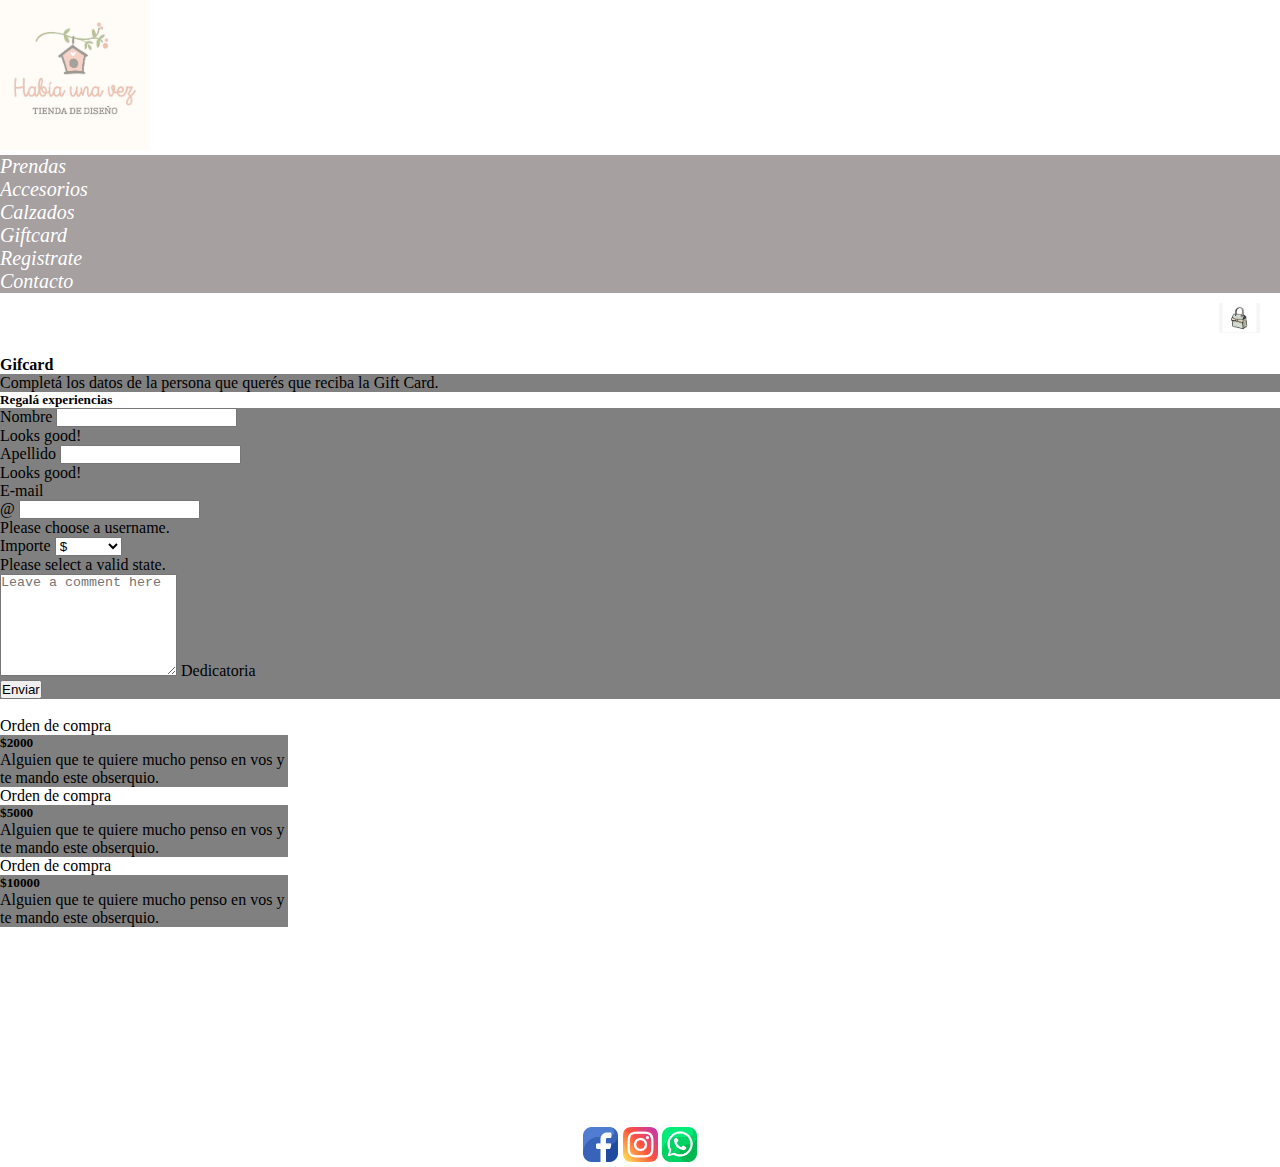
<file: paginas/Gifcard.html>
<!DOCTYPE html>
<html lang="en">

<head>
    <meta charset="UTF-8">
    <meta http-equiv="X-UA-Compatible" content="IE=edge">
    <meta name="viewport" content="width=device-width, initial-scale=1.0">
    <meta name="description" content="Si estas pensando en un regalo y no sabes que ¡Somos tu mejor opcion!">
    <meta name="keywords" content="TIENDA DE ROPA, REGALO, ONLINE GIFT CARD, GIFT CARD, REGALO NIÑA, CUMPLEAÑOS">
    <title>Gift Card</title>
    <link rel="stylesheet" href="../css/Style.css">
    <link href="https://cdn.jsdelivr.net/npm/bootstrap@5.2.0-beta1/dist/css/bootstrap.min.css" rel="stylesheet" integrity="sha384-0evHe/X+R7YkIZDRvuzKMRqM+OrBnVFBL6DOitfPri4tjfHxaWutUpFmBp4vmVor" crossorigin="anonymous">
      
    <!-- Ícono de pestaña -->
</head>
<body>
    <div id="mainGiftCard">
    <header class="menu">
      <div id="menuDesktop" class="row">
        <div class="container text-center">
          <div class="row">
            <div class="col-md-6 offset-md-3"><a href="../index.html"><img src="../media/logo original.jpg" width="150px" alt=""></a></div>
          </div>
        </div>
        <div class="contenedorNav">
                            
            <ul class=" nav justify-content-center">
              <li class="nav-item">
                <a class="nav-link" href="Prendas.html">Prendas</a>
              </li>
              <li class="nav-item">
                <a class="nav-link" href="Accesorios.html">Accesorios</a>
              </li>
              <li class="nav-item">
                <a class="nav-link" href="Calzados.html">Calzados</a>
              </li>
              <li class="nav-item">
                <a class="nav-link" href="Gifcard.html">Giftcard</a>
              </li>
              <li class="nav-item">
                <a class="nav-link" href="Registrate.html">Registrate</a>
              </li>
              <li class="nav-item">
                <a class="nav-link" href="Contacto.html">Contacto</a>
              </li>
              
            </ul>
            </div>
            <div class="bolso"><a href="" ><img id="bolso"  src="../media/bolsa.jpg" height="30px" alt=""></a> </div>
        </div>
    </div>
    
    <div id="menuMobile">
      <nav class="navbar bg-light fixed-left">
       <div class="container-fluid">
         <a class="navbar-brand" href="../index.html">Habia una Vez</a>
         <button class="navbar-toggler" type="button" data-bs-toggle="offcanvas" data-bs-target="#offcanvasNavbar" aria-controls="offcanvasNavbar">
           <span class="navbar-toggler-icon"></span>
         </button>
         <div class="offcanvas offcanvas-end" tabindex="-1" id="offcanvasNavbar" aria-labelledby="offcanvasNavbarLabel">
           <div class="offcanvas-header">
             <h5 class="offcanvas-title" id="offcanvasNavbarLabel">Menu</h5>
             <button type="button" class="btn-close" data-bs-dismiss="offcanvas" aria-label="Close"></button>
           </div>
           <div class="offcanvas-body">
             <ul class="navbar-nav justify-content-end flex-grow-1 pe-3">
               <li class="nav-item">
                 <a class="nav-link active" aria-current="page" href="./Prendas.html">Prendas</a>
               </li>
               <li class="nav-item">
                 <a class="nav-link active" aria-current="page" href="./Accesorios.html">Accesorios</a>
               </li>
               <li class="nav-item">
                 <a class="nav-link active" aria-current="page" href="./Calzados.html">Calzados</a>
               </li>
               <li class="nav-item">
                 <a class="nav-link active" aria-current="page" href="./Gifcard.html">Gift Card</a>
               </li>
               <li class="nav-item">
                 <a class="nav-link active" aria-current="page" href="./Registrate.html">Registrate</a>
               </li>
               <li class="nav-item">
                 <a class="nav-link active" aria-current="page" href="./Contacto.html">Contacto</a>
               </li>
             </ul>  
           </div>
         </div>
       </div>
       <div class="bolso"><a href="" ><img id="bolso"  src="../media/bolsa.jpg" height="30px" alt=""></a> </div>
     </nav>
   </div>
    </header>
    <br>
    <div class="card text-center">
      <div class="card-header">
        <h4>Gifcard</h4>
      </div>
      <div class="card-body">
         <p class="card-text">Completá los datos de la persona que querés que reciba la Gift Card.</p> 
         <p En caso que no desees enviarla por E-mail, el beneficiario deberá presentarse en nustro local con su DNI.</p>
      </div>
    </div>

    <div class="vr"></div>


    <div class="card">
      <h5 class="card-header">Regalá experiencias</h5>
      <div class="card-body">
        <form class="row g-3 needs-validation" novalidate>
          <div class="col-md-4">
            <label for="validationCustom01" class="form-label">Nombre</label>
            <input type="text" class="form-control" id="validationCustom01" value="" required>
            <div class="valid-feedback">
              Looks good!
            </div>
          </div>
          <div class="col-md-4">
            <label for="validationCustom02" class="form-label">Apellido</label>
            <input type="text" class="form-control" id="validationCustom02" value="" required>
            <div class="valid-feedback">
              Looks good!
            </div>
          </div>
          <div class="col-md-4">
            <label for="validationCustomUsername" class="form-label">E-mail</label>
            <div class="input-group has-validation">
              <span class="input-group-text" id="inputGroupPrepend">@</span>
              <input type="text" class="form-control" id="validationCustomUsername" aria-describedby="inputGroupPrepend" required>
              <div class="invalid-feedback">
                Please choose a username.
              </div>
            </div>
          </div>
          
          <div class="col-md-3">
            <label for="validationCustom04" class="form-label">Importe</label>
            <select class="form-select" id="validationCustom04" required>
              <option selected disabled value="">$</option>
              <option>$2000</option>
              <option>$5000</option>
              <option>$10000</option>
            </select>
            <div class="invalid-feedback">
              Please select a valid state.
            </div>
          </div>
          <div class="form-floating">
            <textarea class="form-control" placeholder="Leave a comment here" id="floatingTextarea2" style="height: 100px"></textarea>
            <label for="floatingTextarea2">Dedicatoria</label>
          </div>
        
          <div class="col-12">
            <button class="btn btn-light" type="submit">Enviar</button>
          </div>
        </form>
      </div>
    </div>
    <br>
    <div class="vr"></div>

    <div class="container text-center">
      <div class="row">
        <div class="col">
          <div class="card text-bg-light mb-3" style="max-width: 18rem;">
            <div class="card-header">Orden de compra</div>
            <div class="card-body">
              <h5 class="card-title">$2000</h5>
              <p class="card-text">Alguien que te quiere mucho penso en vos y te mando este obserquio.</p>
            </div>
          </div>
        </div>
        <div class="col">
          <div class="card text-bg-light mb-3" style="max-width: 18rem;">
            <div class="card-header">Orden de compra</div>
            <div class="card-body">
              <h5 class="card-title">$5000</h5>
              <p class="card-text">Alguien que te quiere mucho penso en vos y te mando este obserquio.</p>
            </div>
          </div>
        </div>
        <div class="col">
          <div class="card text-bg-light mb-3" style="max-width: 18rem;">
            <div class="card-header">Orden de compra</div>
            <div class="card-body">
              <h5 class="card-title">$10000</h5>
              <p class="card-text">Alguien que te quiere mucho penso en vos y te mando este obserquio.</p>
            </div>
          </div>
        </div>
      </div>
    </div>


    <footer class="footer">
            <nav>
                <a href="https://www.facebook.com/Habiaunaveztiendadenenas" target="_blank"> <img src="../media/facebook.png" width="35px" alt="facebook"> </a>
                <a href="https://www.instagram.com/habia_una_vez_t/" target="_blank"> <img src="../media/instagram.PNG" width="35px" alt="ig"></a>
                <a href="https://api.whatsapp.com/send?phone=" target="_blank"> <img src="../media/Whatsapp.PNG" width="35px" alt="whatsapp"></a>
            </nav>
        </footer>
    </div>
    <script src="https://cdn.jsdelivr.net/npm/bootstrap@5.2.0-beta1/dist/js/bootstrap.bundle.min.js" integrity="sha384-pprn3073KE6tl6bjs2QrFaJGz5/SUsLqktiwsUTF55Jfv3qYSDhgCecCxMW52nD2" crossorigin="anonymous"></script>
 
</body>



</html>
</file>
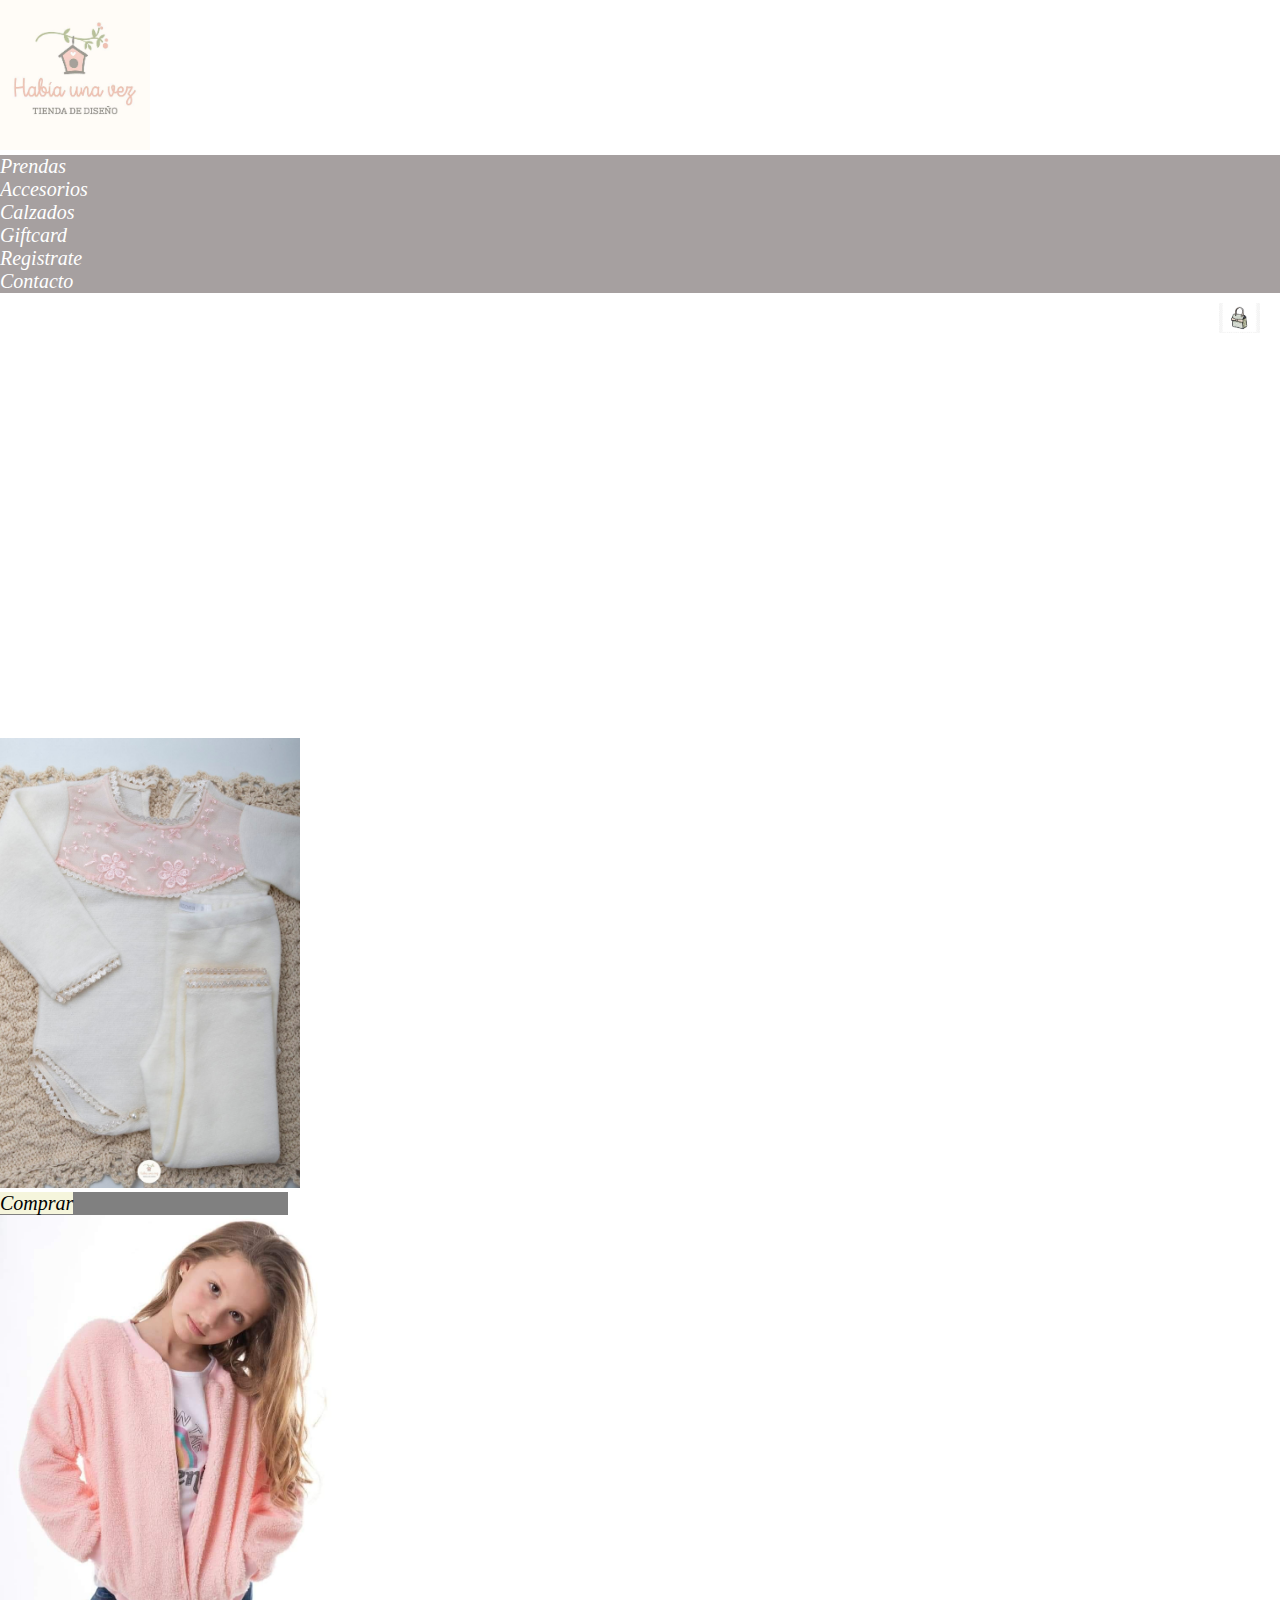
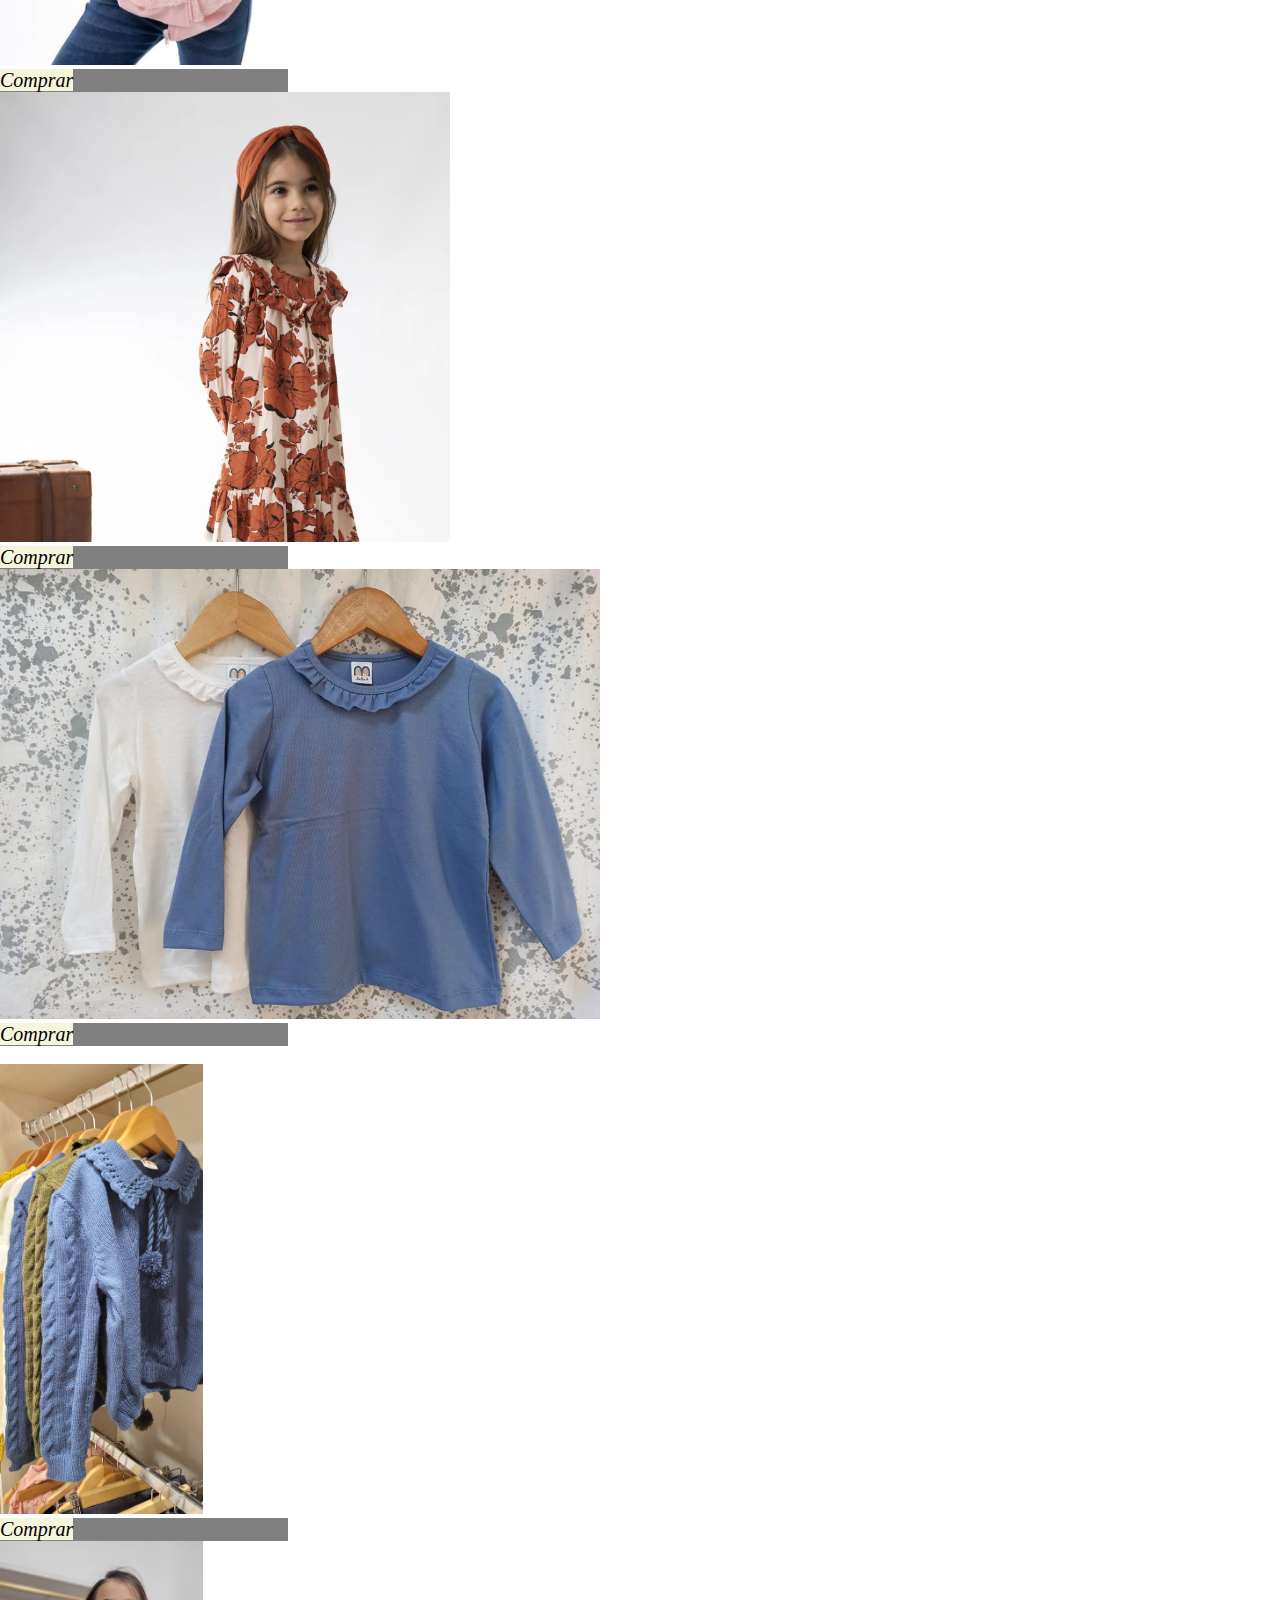
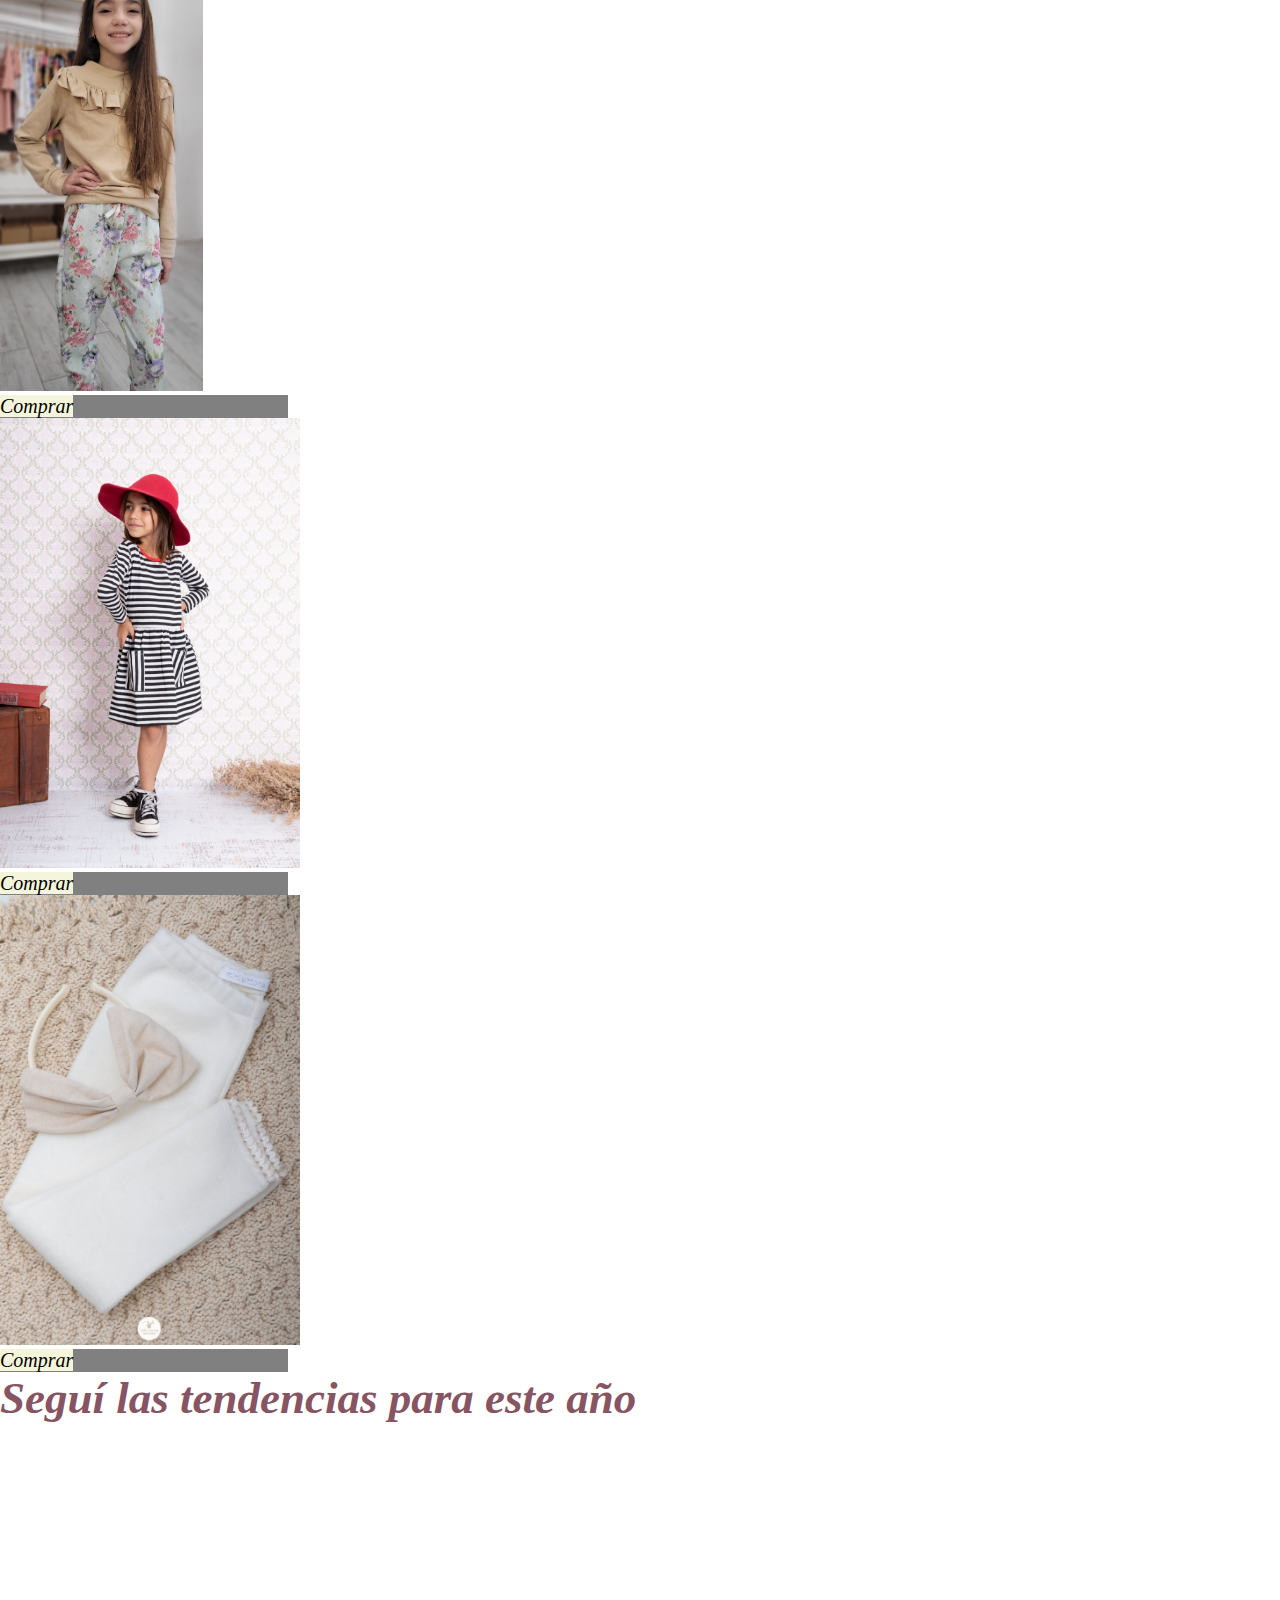
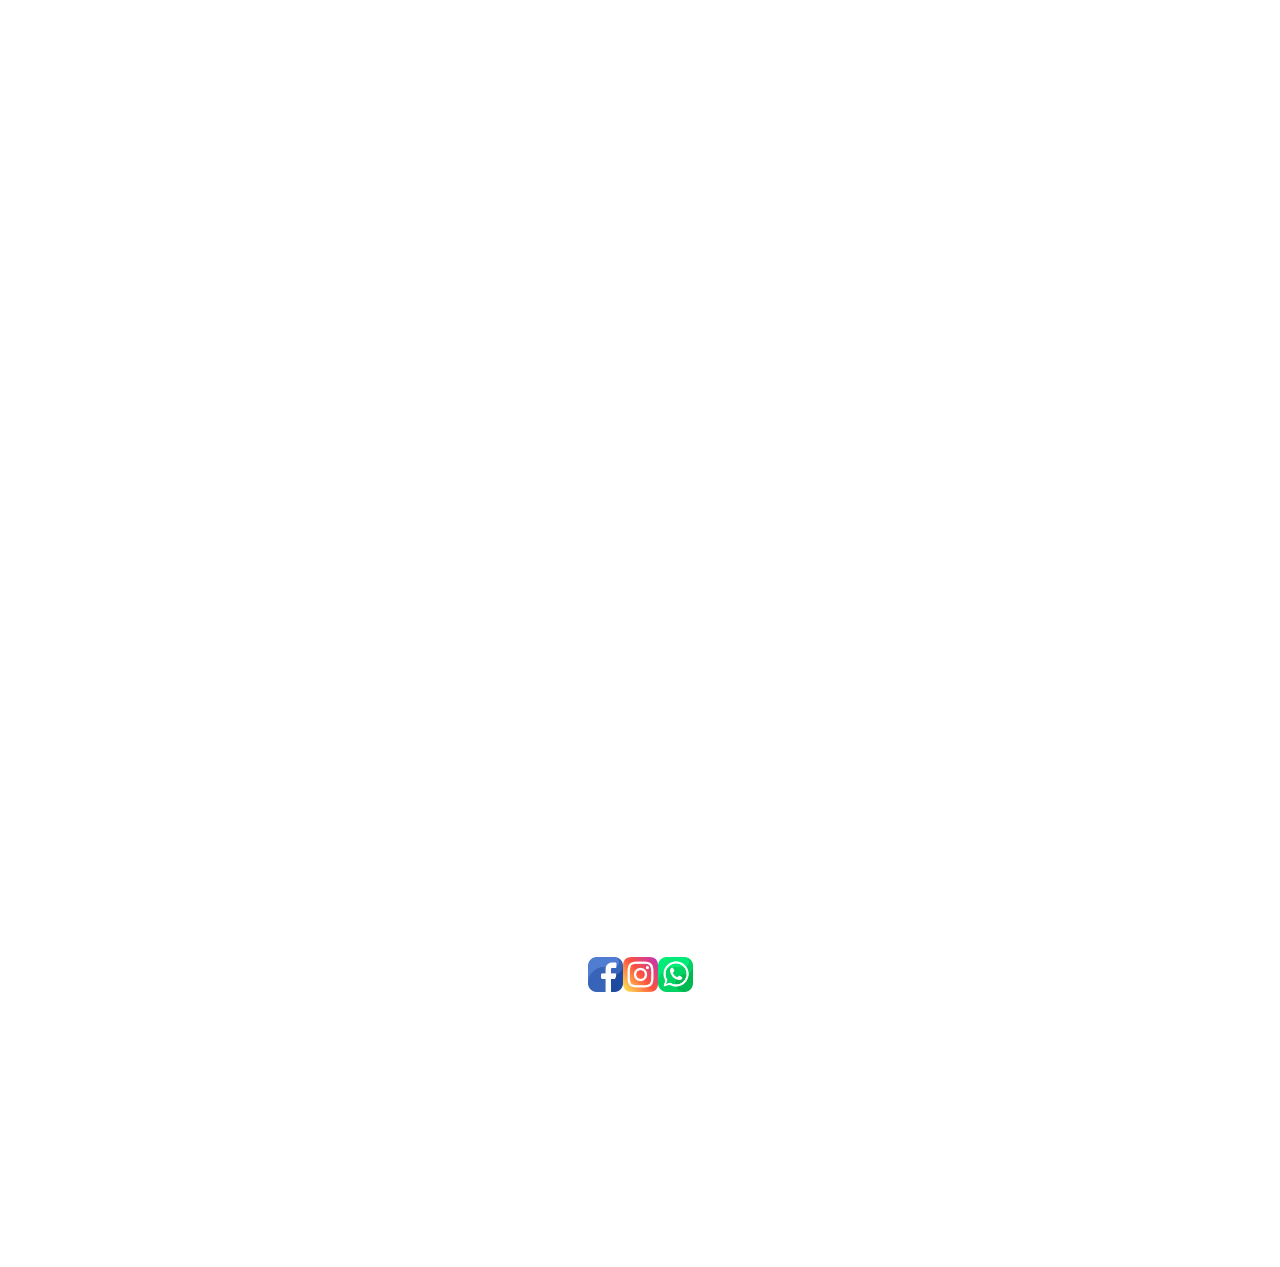
<file: paginas/Prendas.html>
<!DOCTYPE html>
<html lang="en">

<head>
    <meta charset="UTF-8">
    <meta http-equiv="X-UA-Compatible" content="IE=edge">
    <meta name="viewport" content="width=device-width, initial-scale=1.0">
    <meta name="description" content="Tenemos las mejores prendas para vestir los momentos mas importantes de sus vidas">
    <meta name="keywords" content="TIENDA DE ROPA, TIENDA DE ROPA INFANTIL, ROPA, ROPA PARA NIÑAS, MODA, DISEÑO, VESTIDOS, CAMPERAS, PANTALONES, CALZAS, ROPA DE DISEÑO">
    <title>Prendas</title>
    <link rel="stylesheet" href="../css/Style.css">
    <link href="https://cdn.jsdelivr.net/npm/bootstrap@5.2.0-beta1/dist/css/bootstrap.min.css" rel="stylesheet" integrity="sha384-0evHe/X+R7YkIZDRvuzKMRqM+OrBnVFBL6DOitfPri4tjfHxaWutUpFmBp4vmVor" crossorigin="anonymous">
      
    <!-- Ícono de pestaña -->
</head>
<body>
    <div id="mainPrendas">
        <header>
          <div id="menuDesktop" class="row">
            <div class="container text-center">
              <div class="row">
                <div class="col-md-6 offset-md-3"><a href="../index.html"><img src="../media/logo original.jpg" width="150px" alt=""></a></div>
              </div>
            </div>
        <div class="contenedorNav">
                            
            <ul class=" nav justify-content-center">
              <li class="nav-item">
                <a class="nav-link" href="Prendas.html">Prendas</a>
              </li>
              <li class="nav-item">
                <a class="nav-link" href="Accesorios.html">Accesorios</a>
              </li>
              <li class="nav-item">
                <a class="nav-link" href="Calzados.html">Calzados</a>
              </li>
              <li class="nav-item">
                <a class="nav-link" href="Gifcard.html">Giftcard</a>
              </li>
              <li class="nav-item">
                <a class="nav-link" href="Registrate.html">Registrate</a>
              </li>
              <li class="nav-item">
                <a class="nav-link" href="Contacto.html">Contacto</a>
              </li>
              
            </ul>
          
            </div>
            <div class="bolso"><a href="" ><img id="bolso"  src="../media/bolsa.jpg" height="30px" alt=""></a> </div>
        </div>
        
          <div id="menuMobile">
            <nav class="navbar bg-light fixed-left">
             <div class="container-fluid">
               <a class="navbar-brand" href="../index.html">Habia una Vez</a>
               <button class="navbar-toggler" type="button" data-bs-toggle="offcanvas" data-bs-target="#offcanvasNavbar" aria-controls="offcanvasNavbar">
                 <span class="navbar-toggler-icon"></span>
               </button>
               <div class="offcanvas offcanvas-end" tabindex="-1" id="offcanvasNavbar" aria-labelledby="offcanvasNavbarLabel">
                 <div class="offcanvas-header">
                   <h5 class="offcanvas-title" id="offcanvasNavbarLabel">Menu</h5>
                   <button type="button" class="btn-close" data-bs-dismiss="offcanvas" aria-label="Close"></button>
                 </div>
                 <div class="offcanvas-body">
                   <ul class="navbar-nav justify-content-end flex-grow-1 pe-3">
                     <li class="nav-item">
                       <a class="nav-link active" aria-current="page" href="./Prendas.html">Prendas</a>
                     </li>
                     <li class="nav-item">
                       <a class="nav-link active" aria-current="page" href="./Accesorios.html">Accesorios</a>
                     </li>
                     <li class="nav-item">
                       <a class="nav-link active" aria-current="page" href="./Calzados.html">Calzados</a>
                     </li>
                     <li class="nav-item">
                       <a class="nav-link active" aria-current="page" href="./Gifcard.html">Gift Card</a>
                     </li>
                     <li class="nav-item">
                       <a class="nav-link active" aria-current="page" href="./Registrate.html">Registrate</a>
                     </li>
                     <li class="nav-item">
                       <a class="nav-link active" aria-current="page" href="./Contacto.html">Contacto</a>
                     </li>
                   </ul>  
                 </div>
               </div>
             </div>
             <div class="bolso"><a href="" ><img id="bolso"  src="../media/bolsa.jpg" height="30px" alt=""></a> </div>
      
           </nav>
         </div>
    </header>


    <section class="container-fluid">
        <div class="row">
          <div class="col-sm-6 col-md-3 col-xl-3">
            <div class="card" style="width: 18rem;">
              <img id="img" src="../media/bodys.jpg" class="card-img-top" alt="...">
              <div class="card-body">
                <a href="#" class="btn">Comprar</a>
              </div>
            </div>
         </div>
    
         <div class="col-sm-6 col-md-3 col-xl-3">
          <div class="card" style="width: 18rem;">
            <img id="img" src="../media/campera.jpg" class="card-img-top" alt="...">
            <div class="card-body">
              <a href="#" class="btn">Comprar</a>
            </div>
          </div>
       </div>
       
       <div class="col-sm-6 col-md-3 col-xl-3">
        <div class="card" style="width: 18rem;">
          <img id="img" src="../media/DE DISENO.jpg" class="card-img-top" alt="...">
          <div class="card-body">
            <a href="#" class="btn">Comprar</a>
          </div>
        </div>
     </div>
    
     <div class="col-sm-6 col-md-3 col-xl-3">
      <div class="card" style="width: 18rem;">
        <img id="img" src="../media/remeras.jpg" class="card-img-top" alt="...">
        <div class="card-body">
          <a href="#" class="btn">Comprar</a>
        </div>
      </div>
    </div>
        </div>
        <br>
    
        <div class="row">
          <div class="col-sm-6 col-md-3 col-xl-3">
            <div class="card" style="width: 18rem;">
              <img id="img" src="../media/sweters.jpg" class="card-img-top" alt="...">
              <div class="card-body">
                <a href="#" class="btn">Comprar</a>
              </div>
            </div>
         </div>
    
         <div class="col-sm-6 col-md-3 col-xl-3">
          <div class="card" style="width: 18rem;">
            <img id="img" src="../media/pantalon.jpg" class="card-img-top" alt="...">
            <div class="card-body">
              <a href="#" class="btn">Comprar</a>
            </div>
          </div>
       </div>
       
       <div class="col-sm-6 col-md-3 col-xl-3">
        <div class="card" style="width: 18rem;">
          <img id="img" src="../media/WhatsApp Image 2022-06-03 at 10.55.48 AM.jpeg" class="card-img-top" alt="...">
          <div class="card-body">
            <a href="#" class="btn">Comprar</a>
          </div>
        </div>
     </div>
    
     <div class="col-sm-6 col-md-3 col-xl-3">
      <div class="card" style="width: 18rem;">
        <img id="img" src="../media/calzas.jpg" class="card-img-top" alt="...">
        <div class="card-body">
          <a href="#" class="btn">Comprar</a>
        </div>
      </div>
    </div>
        </div>
       </section>

    <br>
    
    <article class="textoPrendas">
      <div class="d-flex justify-content-center">
        <h2 >Seguí las tendencias para este año</h2>
      </div>
      <br>
      <div class="d-flex justify-content-center">
        <iframe width="600" height="400" src="https://www.youtube.com/embed/ToX_dTBGMto" title="YouTube video player" frameborder="0" allow="accelerometer; autoplay; clipboard-write; encrypted-media; gyroscope; picture-in-picture" allowfullscreen></iframe>
      </div>        
    </article>
    

    <footer class="footer">
        <a href="https://www.facebook.com/Habiaunaveztiendadenenas" target="_blank"> <img src="../media/facebook.png" width="35px" alt="facebook"> </a>
        <a href="https://www.instagram.com/habia_una_vez_t/" target="_blank"> <img src="../media/instagram.PNG" width="35px" alt="ig"></a>
        <a href="https://api.whatsapp.com/send?phone=" target="_blank"> <img src="../media/Whatsapp.PNG" width="35px" alt="whatsapp"></a>
    </footer>
</div>
<script src="https://cdn.jsdelivr.net/npm/bootstrap@5.2.0-beta1/dist/js/bootstrap.bundle.min.js" integrity="sha384-pprn3073KE6tl6bjs2QrFaJGz5/SUsLqktiwsUTF55Jfv3qYSDhgCecCxMW52nD2" crossorigin="anonymous"></script>
 
</body>

</html>
</file>
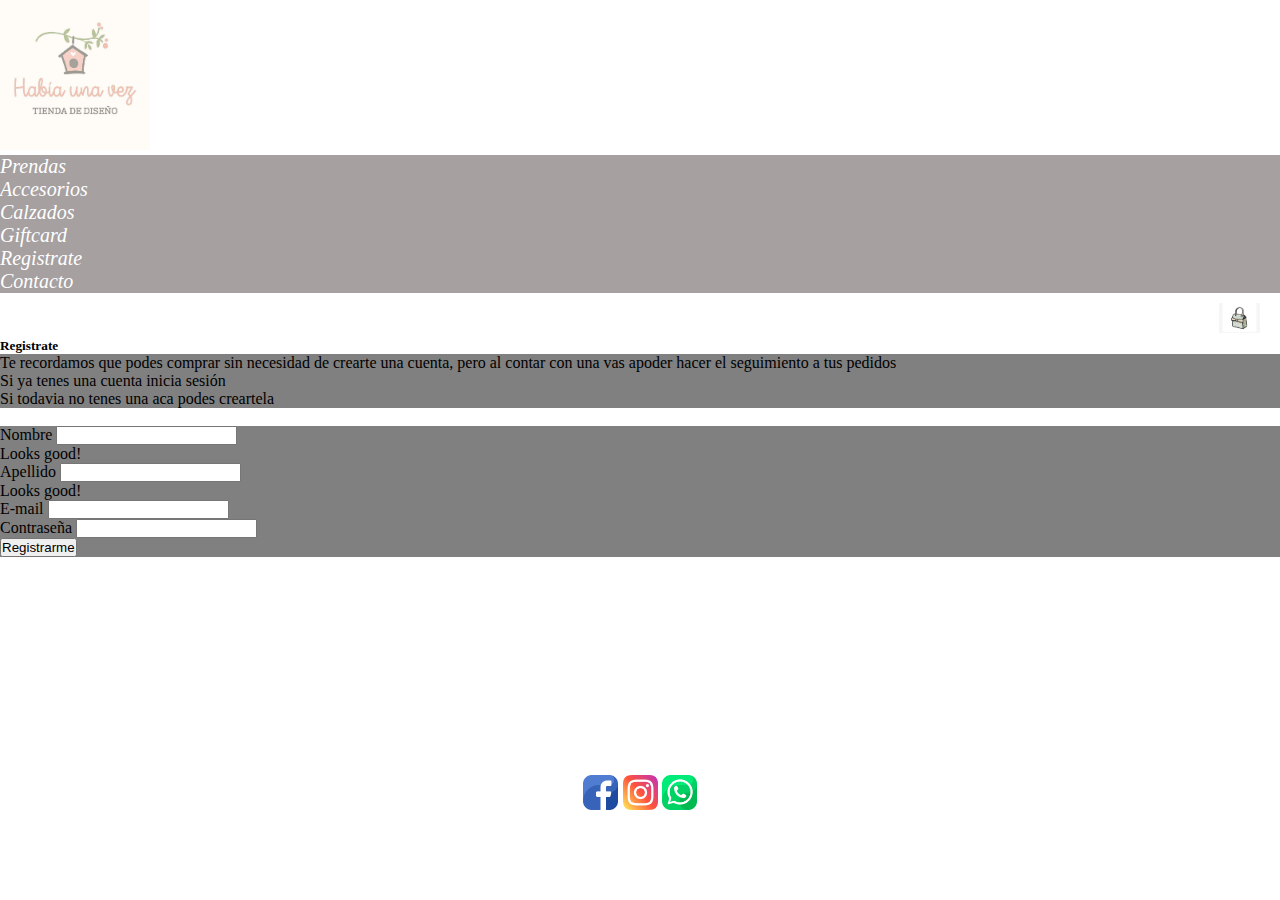
<file: paginas/Registrate.html>
<!DOCTYPE html>
<html lang="en">

<head>
    <meta charset="UTF-8">
    <meta http-equiv="X-UA-Compatible" content="IE=edge">
    <meta name="viewport" content="width=device-width, initial-scale=1.0">
    <meta name="description" content="Registrate en nuestra tienda y disfruta de la mejor experiencia">
    <meta name="keywords" content="TIENDA DE ROPA, TIENDA DE ROPA INFANTIL, ROPA, ROPA PARA NIÑAS, MODA, DISEÑO, COMPRAR, REGISTRO">
    <title>Registrate</title>
    <link rel="stylesheet" href="../css/Style.css">
    <link href="https://cdn.jsdelivr.net/npm/bootstrap@5.2.0-beta1/dist/css/bootstrap.min.css" rel="stylesheet" integrity="sha384-0evHe/X+R7YkIZDRvuzKMRqM+OrBnVFBL6DOitfPri4tjfHxaWutUpFmBp4vmVor" crossorigin="anonymous">
  
    
    <!-- Ícono de pestaña -->
</head>
<body>
   <div id="mineRegistrate"> 
    <header class="menu">
      <div id="menuDesktop" class="row">
        <div class="container text-center">
          <div class="row">
            <div class="col-md-6 offset-md-3"><a href="../index.html"><img src="../media/logo original.jpg" width="150px" alt=""></a></div>
          </div>
        </div>
          <div class="contenedorNav">
                              
              <ul class=" nav justify-content-center">
                <li class="nav-item">
                  <a class="nav-link" href="Prendas.html">Prendas</a>
                </li>
                <li class="nav-item">
                  <a class="nav-link" href="Accesorios.html">Accesorios</a>
                </li>
                <li class="nav-item">
                  <a class="nav-link" href="Calzados.html">Calzados</a>
                </li>
                <li class="nav-item">
                  <a class="nav-link" href="Gifcard.html">Giftcard</a>
                </li>
                <li class="nav-item">
                  <a class="nav-link" href="Registrate.html">Registrate</a>
                </li>
                <li class="nav-item">
                  <a class="nav-link" href="Contacto.html">Contacto</a>
                </li>
                
              </ul>
              </div>
              <div class="bolso"><a href="" ><img id="bolso"  src="../media/bolsa.jpg" height="30px" alt=""></a> </div>
          </div>
        </div>

        <div id="menuMobile">
          <nav class="navbar bg-light fixed-left">
           <div class="container-fluid">
             <a class="navbar-brand" href="../index.html">Habia una Vez</a>
             <button class="navbar-toggler" type="button" data-bs-toggle="offcanvas" data-bs-target="#offcanvasNavbar" aria-controls="offcanvasNavbar">
               <span class="navbar-toggler-icon"></span>
             </button>
             <div class="offcanvas offcanvas-end" tabindex="-1" id="offcanvasNavbar" aria-labelledby="offcanvasNavbarLabel">
               <div class="offcanvas-header">
                 <h5 class="offcanvas-title" id="offcanvasNavbarLabel">Menu</h5>
                 <button type="button" class="btn-close" data-bs-dismiss="offcanvas" aria-label="Close"></button>
               </div>
               <div class="offcanvas-body">
                 <ul class="navbar-nav justify-content-end flex-grow-1 pe-3">
                   <li class="nav-item">
                     <a class="nav-link active" aria-current="page" href="./Prendas.html">Prendas</a>
                   </li>
                   <li class="nav-item">
                     <a class="nav-link active" aria-current="page" href="./Accesorios.html">Accesorios</a>
                   </li>
                   <li class="nav-item">
                     <a class="nav-link active" aria-current="page" href="./Calzados.html">Calzados</a>
                   </li>
                   <li class="nav-item">
                     <a class="nav-link active" aria-current="page" href="./Gifcard.html">Gift Card</a>
                   </li>
                   <li class="nav-item">
                     <a class="nav-link active" aria-current="page" href="./Registrate.html">Registrate</a>
                   </li>
                   <li class="nav-item">
                     <a class="nav-link active" aria-current="page" href="./Contacto.html">Contacto</a>
                   </li>
                 </ul>  
               </div>
             </div>
           </div>
           <div class="bolso"><a href="" ><img id="bolso"  src="../media/bolsa.jpg" height="30px" alt=""></a> </div>
         </nav>
       </div>
    </header>
  
    <div class="vr"></div>

    <div class="card text-center">
      <div class="card-header">
        <h5 class="card-title text-center">Registrate</h5>
    </div>
        <div class="card-body">
            <p>Te recordamos que podes comprar sin necesidad de crearte una cuenta, pero al contar con una vas apoder hacer el seguimiento a tus pedidos</p>
            <p>Si ya tenes una cuenta inicia sesión</p>
            <p>Si todavia no tenes una aca podes creartela</p>
        </div>
      </div>

    <br> 
  
    <div class="card">
      <div class="card-body">
        <form class="row g-3">
          <div class="col-md-4">
            <label for="validationCustom01" class="form-label">Nombre</label>
            <input type="text" class="form-control" id="validationCustom01" value="" required>
            <div class="valid-feedback">
              Looks good!
            </div>
          </div>
          <div class="col-md-4">
            <label for="validationCustom01" class="form-label">Apellido</label>
            <input type="text" class="form-control" id="validationCustom01" value="" required>
            <div class="valid-feedback">
              Looks good!
            </div>
          </div>
          <div class="col-md-6">
            <label for="inputEmail4" class="form-label">E-mail</label>
            <input type="email" class="form-control" id="inputEmail4">
          </div>
          <div class="col-md-6">
            <label for="inputPassword4" class="form-label">Contraseña</label>
            <input type="password" class="form-control" id="inputPassword4">
          </div>
          <div class="col-12">
            <button type="submit" class="btn btn-light">Registrarme</button>
          </div>
        </form>
      </div>
    </div>
       
    <br>

    <footer class="footer">
        <nav>
            <a href="https://www.facebook.com/Habiaunaveztiendadenenas" target="_blank"> <img src="../media/facebook.png" width="35px" alt="facebook"> </a>
            <a href="https://www.instagram.com/habia_una_vez_t/" target="_blank"> <img src="../media/instagram.PNG" width="35px" alt="ig"></a>
            <a href="https://api.whatsapp.com/send?phone=" target="_blank"> <img src="../media/Whatsapp.PNG" width="35px" alt="whatsapp"></a>
        </nav>
    </footer>

<script src="https://cdn.jsdelivr.net/npm/bootstrap@5.2.0-beta1/dist/js/bootstrap.bundle.min.js" integrity="sha384-pprn3073KE6tl6bjs2QrFaJGz5/SUsLqktiwsUTF55Jfv3qYSDhgCecCxMW52nD2" crossorigin="anonymous"></script>
</div>
</body>
</html>
</file>
<file: css/Style.css>
@media screen and (min-width: 360px) {
  #menuDesktop {
    display: none;
  }
  #menuMobile {
    display: block;
  }
  
  #gridPrendas {
    display: grid;
    grid-template-columns: repeat(2, 1fr);
    grid-template-rows: repeat(2, 1fr);
    -moz-column-gap: 5px;
         column-gap: 5px;
    row-gap: 5px;
  }
  
  #gridAccesorios {
    display: grid;
    grid-template-columns: repeat(3, 1fr);
    grid-template-rows: repeat(2, 1fr);
    -moz-column-gap: 5px;
         column-gap: 5px;
    row-gap: 5px;
  }
  #mainCalzados {
    display: grid;
    grid-template-columns: auto;
    grid-template-rows: 10% 50% auto 25%;
    grid-template-areas: "header" "section" "article" "footer";
  }
  
  #mainGiftCard {
    display: grid;
    grid-template-columns: auto;
    grid-template-rows: 15% 30% auto 25%;
    grid-template-areas: "header" "section" "article" "footer";
  }
  #mainRegistrate {
    display: grid;
    grid-template-columns: auto;
    grid-template-rows: 15% auto auto 15%;
    grid-template-areas: "header" "section" "article" "footer";
  }
  #mainContacto {
    display: grid;
    grid-template-columns: auto;
    grid-template-rows: 15% auto auto 15%;
    grid-template-areas: "header" "section" "div" "footer";
  }
}
@media screen and (min-width: 1200px) {
  #menuDesktop {
    display: block;
  }
  #menuMobile {
    display: none;
  }
  #mainPrendas {
    display: grid;
    grid-template-columns: auto;
    grid-template-rows: 15% auto 20% 10%;
    grid-template-areas: "header" "section" "article" "footer";
  }
  #gridPrendas {
    display: grid;
    grid-template-columns: repeat(4, 1fr);
    grid-template-rows: repeat(2, 1fr);
    -moz-column-gap: 5px;
         column-gap: 5px;
    row-gap: 5px;
  }
  #mainAccesorios {
    display: grid;
    grid-template-columns: auto;
    grid-template-rows: 20% auto 15%;
    grid-template-areas: "header" "section" "footer";
  }
  #gridAccesorios {
    display: grid;
    grid-template-columns: repeat(3, 1fr);
    grid-template-rows: repeat(2, 1fr);
    -moz-column-gap: 5px;
         column-gap: 5px;
    row-gap: 5px;
  }
  #mainCalzados {
    display: grid;
    grid-template-columns: auto;
    grid-template-rows: 25% auto 15%;
    grid-template-areas: "header" "section" "footer";
  }
  #gridCalzados {
    display: grid;
    grid-template-columns: repeat(4, 1fr);
    grid-template-rows: auto;
    -moz-column-gap: 5px;
         column-gap: 5px;
  }
  
  #mainRegistrate {
    display: grid;
    grid-template-columns: auto;
    grid-template-rows: 25% auto auto 15%;
    grid-template-areas: "header" "section" "article" "footer";
  }
  #mainContacto {
    display: grid;
    grid-template-columns: auto;
    grid-template-rows: 15% 15% auto 15%;
    grid-template-areas: "header" "section" "article" "footer";
  }
}
/* animaciones-transformaciones-transition*/
#img {
  filter: brightness(100%);
  transition: all 2s;
}
#img:hover {
  transform: scale(1.2);
}


h2 {
  -webkit-animation-duration: 4s;
          animation-duration: 4s;
  -webkit-animation-name: titulo;
          animation-name: titulo;
  -webkit-animation-iteration-count: infinite;
          animation-iteration-count: infinite;
}
@-webkit-keyframes titulo {
  0% {
    opacity: 0;
  }
  100% {
    opacity: 1;
  }
}
@keyframes titulo {
  0% {
    opacity: 0;
  }
  100% {
    opacity: 1;
  }
}

.contenedorNav {
  background-color: rgb(166, 160, 160);
}
.contenedorNav a {
  color: aliceblue;
}
.contenedorNav .nav-link {
  color: white;
}
.contenedorNav .nav li.nav-item a:hover {
  color: black;
}
.contenedorNav .nav li.nav-item a:hover:hover {
  background-color: white;
  color: black;
  --bs-text-opacity: 0;
}
.contenedorNav .nav-item {
  text-decoration: none;
}
.contenedorNav .dropdown-item {
  color: black;
}
.contenedorNav .dropdown-item:hover {
  background-color: rgba(220, 220, 220, 0.753);
  color: black;
}


.card-body {
  background-color: gray;
}
.card-body a {
  background-color: beige;
  color: black;
  border-color: black;
}

.carousel-inner .carousel-item img {
  -o-object-fit: fil;
     object-fit: fil;
  max-height: 460px;
  width: 100%;
}


.card .card-img-top {
  width: auto;
  height: 50vh;
}
.card .card-img {
  height: 50vh;
  -o-object-fit: scale-down;
     object-fit: scale-down;
}

/* */
* {
  margin: 0;
  padding: 0;
}

.logo {
  display: flex;
}

.padre-flex {
  justify-content: flex-end;
}

.bolso {
  display: flex;
  justify-content: end;
  margin-right: 20px;
  margin-top: 10px;
}

a {
  font-family: Georgia, "Times New Roman", Times, serif;
  font-size: 20px;
  font-style: italic;
  text-decoration: none;
}

/* Grillas*/
header {
  grid-area: header;
}

footer {
  grid-area: footer;
}

section {
  grid-area: section;
}

article {
  grid-area: article;
}

/*Home*/
#colorLi {
  flex-direction: none;
}

#colorLi a {
  color: beige;
  text-decoration: none;
}

#footerHome, .footer {
  display: flex;
  justify-content: center;
  margin-top: 200px;
}

/*Prendas*/
.textoPrendas {
  font-family: Georgia, "Times New Roman", Times, serif;
  font-size: 30px;
  font-style: italic;
  color: rgb(134, 84, 98);
}

#gridPrendas {
  display: grid;
  grid-template-columns: repeat(4, 1fr);
  grid-template-rows: repeat(2, 1fr);
  -moz-column-gap: 5px;
       column-gap: 5px;
  row-gap: 5px;
}

/*Accesorios*/
#mainAccesorios {
  display: grid;
  grid-template-columns: auto;
  grid-template-rows: 20% auto 15%;
  grid-template-areas: "header" "section" "footer";
}

#gridAccesorios {
  display: grid;
  grid-template-columns: repeat(3, 1fr);
  grid-template-rows: repeat(2, 1fr);
  -moz-column-gap: 5px;
       column-gap: 5px;
  row-gap: 5px;
}

/*Calzados*/
.imgCalzados {
  margin-top: 200px;
}

#mainCalzados {
  display: grid;
  grid-template-columns: auto;
  grid-template-rows: 15% auto auto 15%;
  grid-template-areas: "header" "section" "article" "footer";
}

#gridCalzados {
  display: grid;
  grid-template-columns: repeat(4, 1fr);
  grid-template-rows: auto;
  -moz-column-gap: 5px;
       column-gap: 5px;
}

/*Gift card*/
.btnG {
  font-family: "Times New Roman", Times, serif;
}

#posicion {
  display: flex;
  justify-content: center;
}

#footerGift {
  display: flex;
  justify-content: end;
}

.textoGift {
  font-family: Georgia, "Times New Roman", Times, serif;
  font-size: 20px;
  font-style: italic;
  color: gray;
  border: double 5px;
  margin-top: 80px;
}

.gift {
  font-family: Georgia, "Times New Roman", Times, serif;
  font-size: 20px;
  font-style: italic;
  color: grey;
}

.fieldsetGift {
  background-color: whitesmoke;
}

/*Registrate*/
.articleRegistrate {
  margin-top: 100px;
  font-family: Georgia, "Times New Roman", Times, serif;
  font-size: 20px;
  font-style: italic;
  color: grey;
  background-color: whitesmoke;
}
.articleRegistrate .botonRegistrate {
  font-size: 16px;
  margin-left: 300px;
  border-radius: 1px;
}

#mainRegistrate {
  display: grid;
  grid-template-columns: auto;
  grid-template-rows: 25% auto auto 15%;
  grid-template-areas: "header" "section" "article" "footer";
}

/*Contacto*/
.TextoContacto {
  font-family: Georgia, "Times New Roman", Times, serif;
  font-size: 20px;
  font-style: italic;
  color: grey;
  border: double 5px;
  margin-top: 80px;
}

#mainContacto {
  display: grid;
  grid-template-columns: auto;
  grid-template-rows: 15% 15% auto 15%;
  grid-template-areas: "header" "section" "article" "footer";
}

.Facebook {
  background-color: blue;
}

.instagram {
  background-color: fuchsia;
}

.whatsapp {
  background-color: green;
}

h3 {
  color: black;
  font-size: 12 px;
  text-align: center;
  font-family: Georgia "Times New Roman" Times serif;
}

.btn-primary {
  font-weight: bold;
}/*# sourceMappingURL=style.css.map */
</file>
